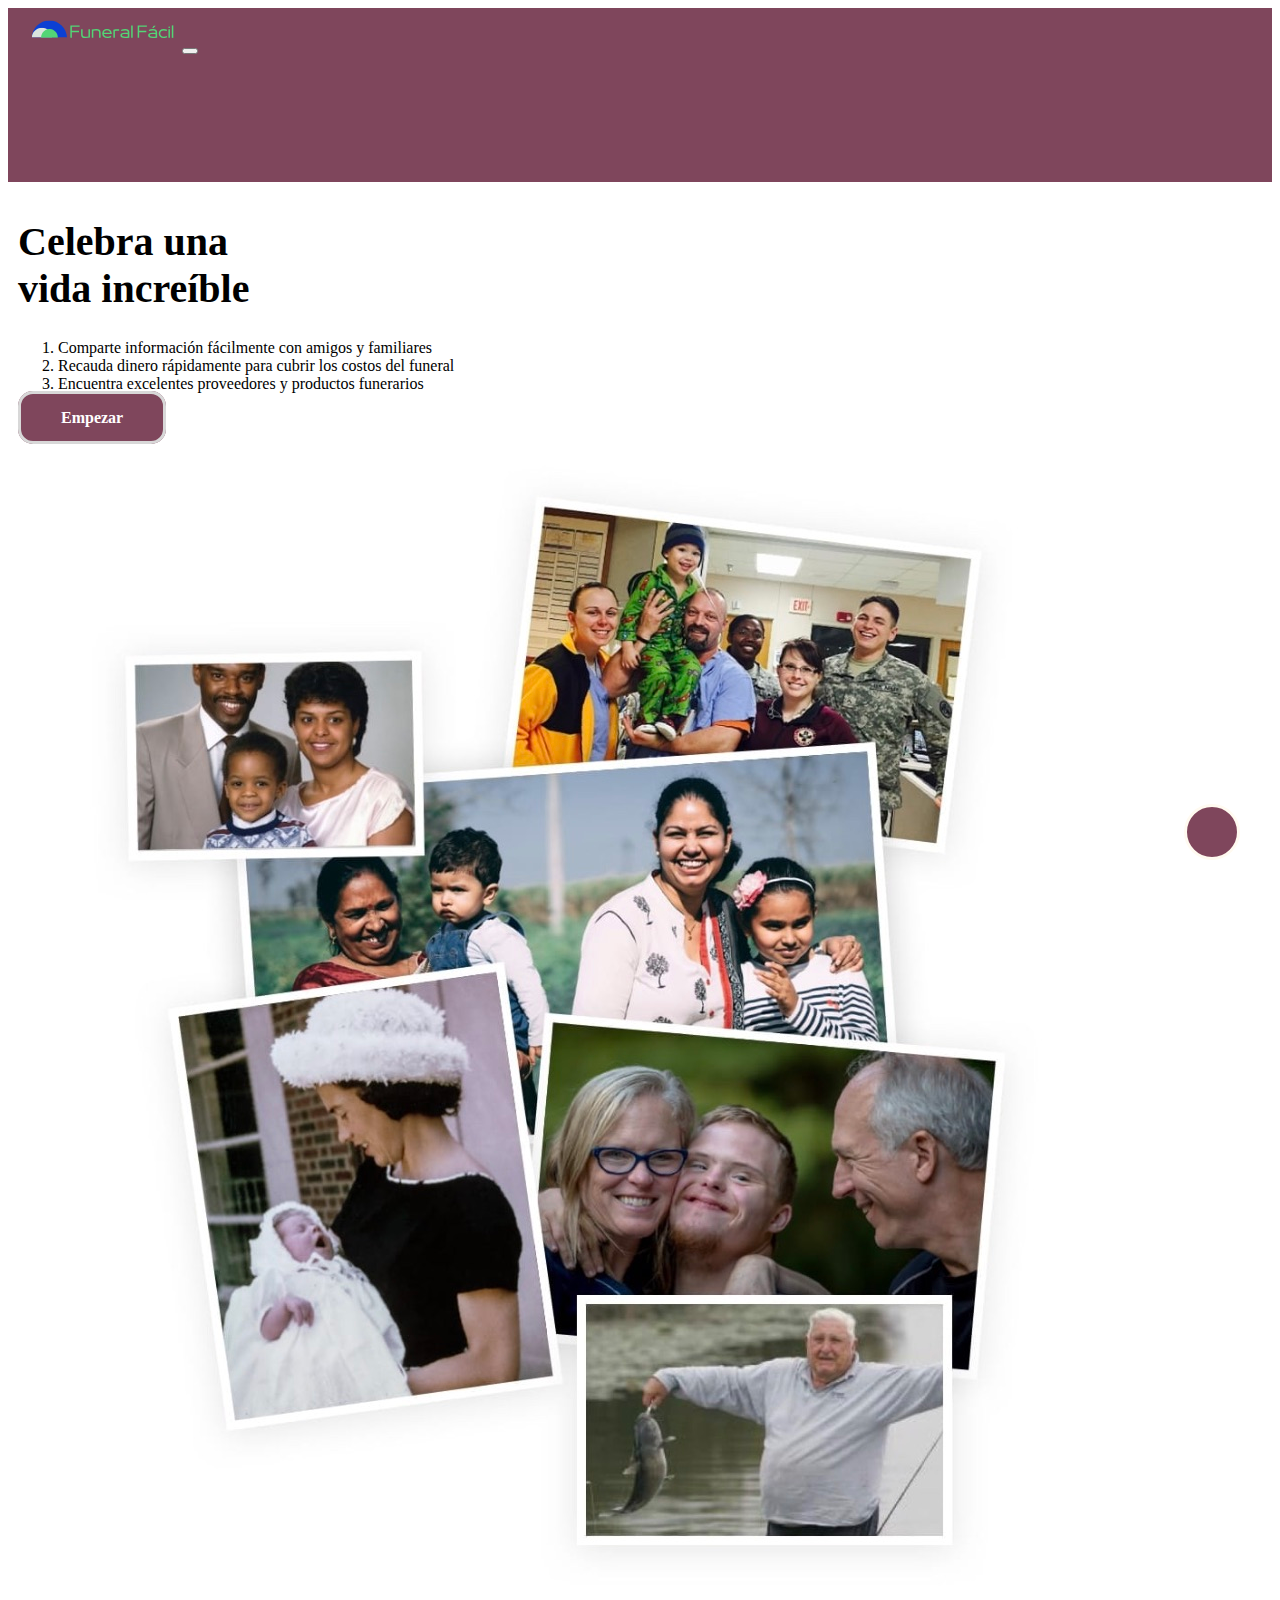
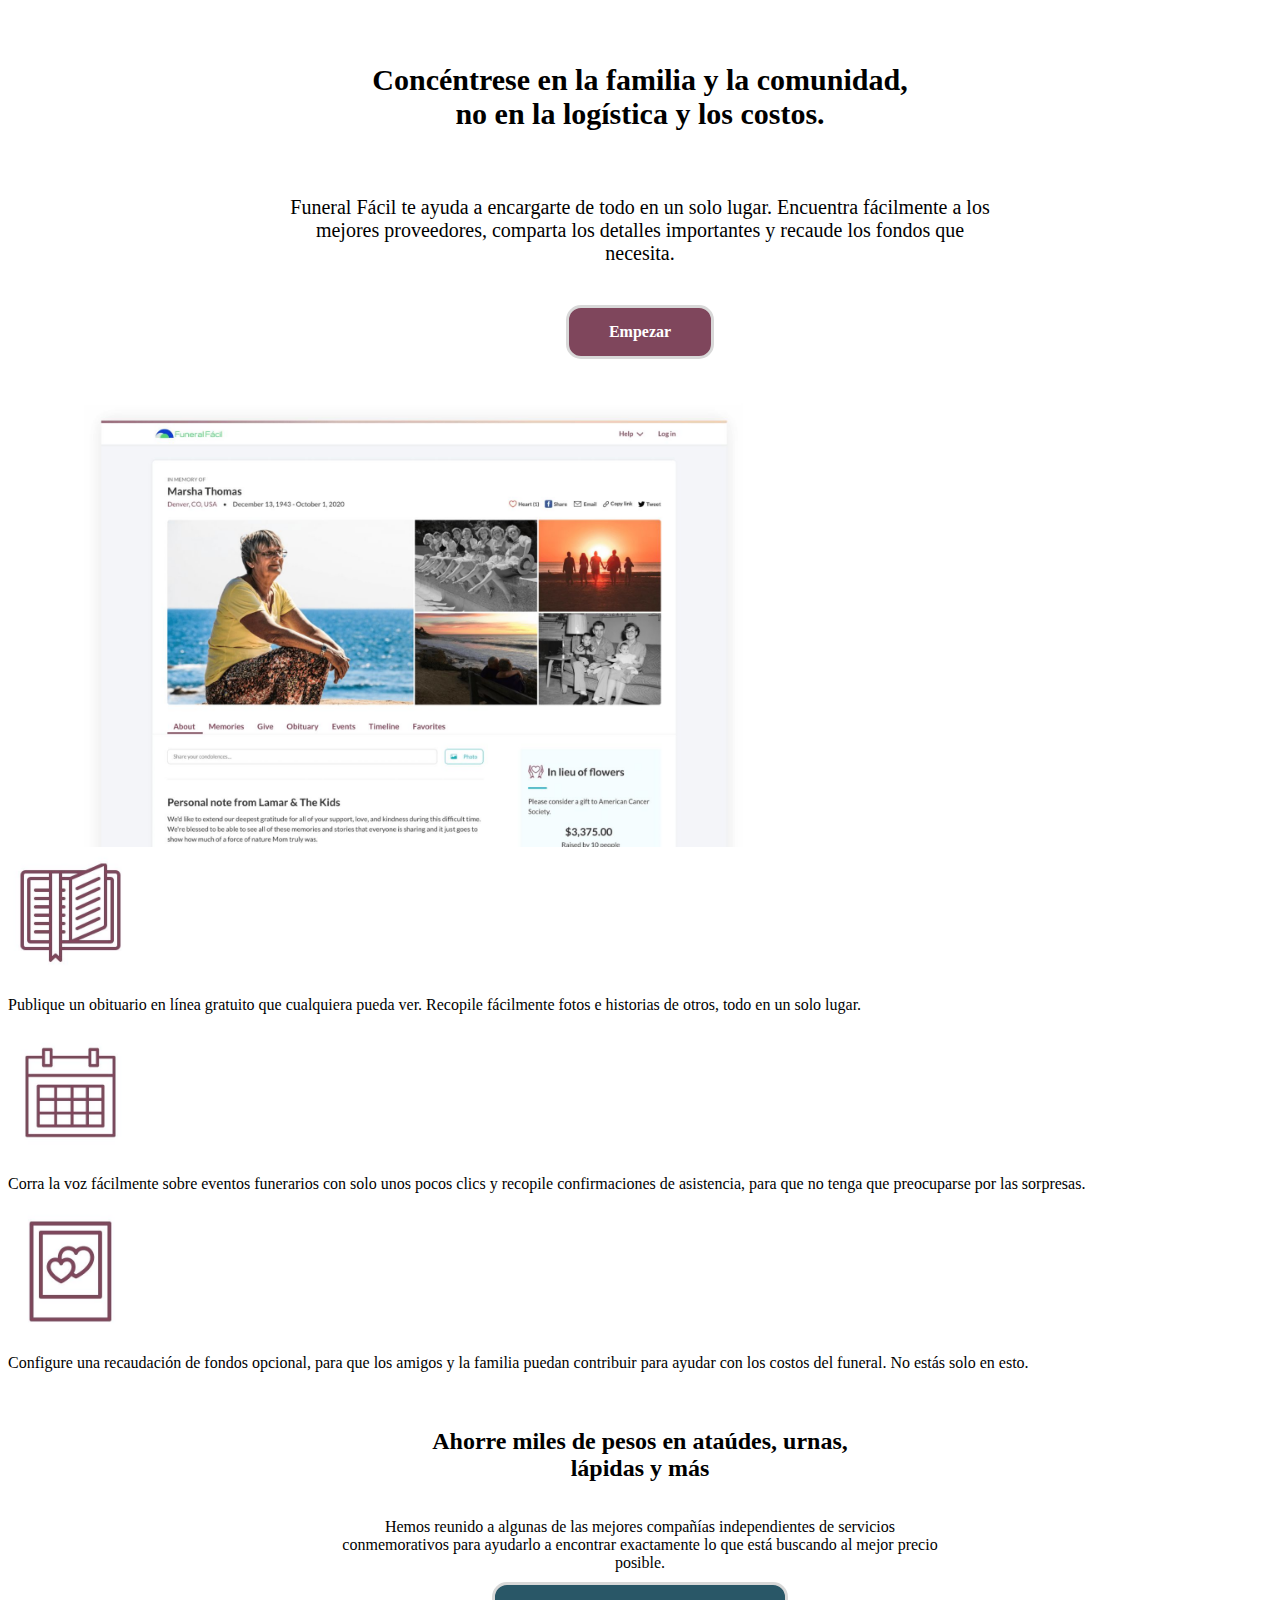
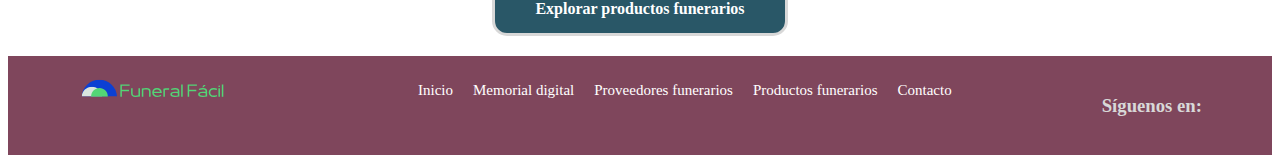
<file: index.html>
<!DOCTYPE html>
<html lang="es">
<head>
	<meta charset="UTF-8">
	<meta name="viewport" content="width=device-width, initial-scale=1.0">
	<title>Funeralfacil.com</title>
	<link rel="shortcut icon" href="./assets/img/faviconff.svg" type="image/x-icon">
	<link rel="stylesheet" href="https://cdnjs.cloudflare.com/ajax/libs/font-awesome/6.1.1/css/all.min.css" integrity="sha512-KfkfwYDsLkIlwQp6LFnl8zNdLGxu9YAA1QvwINks4PhcElQSvqcyVLLD9aMhXd13uQjoXtEKNosOWaZqXgel0g==" crossorigin="anonymous" referrerpolicy="no-referrer" />
	<!-- Linkeo de bootstrap -->
	<link rel="stylesheet" href="https://cdn.jsdelivr.net/npm/bootstrap@4.6.2/dist/css/bootstrap.min.css" integrity="sha384-xOolHFLEh07PJGoPkLv1IbcEPTNtaed2xpHsD9ESMhqIYd0nLMwNLD69Npy4HI+N" crossorigin="anonymous">
	<!-- linkear nuestro css -->
	<link rel="stylesheet" href="estilo.css">
	<meta name="description" content="Esta el sitio web de la startup Funeral Facil, donde podrás encontrar como crear tu propio memorial digital y todos los productos funerarios que necesites en un solo lugar">
	<meta name="keywords"  content="STARTUP, FUNERAL, SERVICIOS, FUNERARIOS, MEMORIAL">
</head>
<body>
	<title>Inicio</title>
	
		<div class="box-1">
			<header class="header">
				<!-- barra nav Inicio -->
				<nav class="navbar navbar-expand-lg navbar-dark">
					<!-- Brand -->
					<a class="navbar-brand" href="./index.html"><img src="./assets/img/logoff.svg" alt="Logo" style="width:150px;"></a>
					
					<!-- Toggler/collapsibe Button -->
					<button class="navbar-toggler" type="button" data-toggle="collapse" data-target="#collapsibleNavbar">
						<span class="navbar-toggler-icon"></span>
					</button>
					
					<!-- Navbar links -->
					<div class="collapse navbar-collapse" id="collapsibleNavbar">
						<ul class="navbar-nav">
						<li class="nav-item">
							<a class="nav-link" href="./index.html">Inicio</a>
						</li>
						<li class="nav-item">
							<a class="nav-link" href="./pages/memorialdigital.html">Memorial digital</a>
						</li>
						<li class="nav-item">
							<a class="nav-link" href="./pages/proveedores.html">Proveedores funerarios</a>
						</li>
						<li class="nav-item">
							<a class="nav-link" href="./pages/productos.html">Productos funerarios</a>
						</li>
						<li class="nav-item">
							<a class="nav-link" href="./pages/contacto.html">Contacto</a>
						</li>
						</ul>
					</div>
				</nav>
				<!-- barra nav FIN -->
			</header>			
		</div>
		<div class="box-2">
			<main>
				
				<div class="container">
					<div class="row align-items-center">
						<div class="col-sm-6">
						<h1>Celebra una<br>vida increíble</h1>
						<ol>
							<li>Comparte información fácilmente con amigos y familiares</li>
							<li>Recauda dinero rápidamente para cubrir los costos del funeral
							</li>
							<li>Encuentra excelentes proveedores y productos funerarios</li>
						</ol>

						<a class="boton--a" href="./pages/memorialdigital.html">Empezar</a>
						</div>
						<div class="col-sm-6">
						<img class="img-fluid" src="./assets/img/hpimg.jpg" alt="homepageimage">
						</div>
					</div>
				</div>

		
				<section class="sect2-container">
					<h2>Concéntrese en la familia y la comunidad,<br>no en la logística y los costos.</h2>
					<p>Funeral Fácil te ayuda a encargarte de todo en un solo lugar. Encuentra fácilmente a los mejores proveedores, comparta los detalles importantes y recaude los fondos que necesita.</p>
					<a class="boton--a" href="./pages/memorialdigital.html">Empezar</a>
					
				</section>
				<br>
				<section>
					<div class="d-flex justify-content-center">
						<img class="img-fluid pb-5" alt="demoimage" src="./assets/img/demo.jpg" width="800px"></a>
					</div>
					<div class="container">
						<div class="card-deck pb-5">
							<div class="card">
							<div class="card-body text-center">
								<img alt="icono de un obituario" src="./assets/img/obituario.jpg" height="125">
								<p class="card-text">Publique un obituario en línea gratuito que cualquiera pueda ver. Recopile fácilmente fotos e historias de otros, todo en un solo lugar.</p>
							</div>
							</div>
							<div class="card">
							<div class="card-body text-center">
								<img alt="icono de eventos" src="./assets/img/eventos.jpg" height="125">
								<p class="card-text">Corra la voz fácilmente sobre eventos funerarios con solo unos pocos clics y recopile confirmaciones de asistencia, para que no tenga que preocuparse por las sorpresas.</p>
							</div>
							</div>
							<div class="card">
							<div class="card-body text-center">
								<img alt="icono de apoyo para recaudar dinero" src="./assets/img/apoyo.jpg" height="125">
								<p class="card-text">Configure una recaudación de fondos opcional, para que los amigos y la familia puedan contribuir para ayudar con los costos del funeral. No estás solo en esto.</p>
							</div>
							</div>
						</div>
					</div>


				<section>
					<div class="sect4-container pb-5">
						<h2>Ahorre miles de pesos en ataúdes, urnas,<br>lápidas y más</h2>
						<p >Hemos reunido a algunas de las mejores compañías independientes de servicios conmemorativos para ayudarlo a encontrar exactamente lo que está buscando al mejor precio posible.</p>
						<a class="boton--b" href="./pages/productos.html">Explorar productos funerarios</a>
					</div>
				</section>

			</main>
		</div>
		<div class="box-3">
			<footer>
				<div class="footer-container">
					<div class="logo-footer">
					<a href="./index.html"><img alt="logo" src="./assets/img/logoff.svg" width="150" height="70"></a>
					</div>
					<div class="footer-nav">
						<nav>
							<ul>
								<li><a href="./index.html">Inicio</a></li>
								<li><a href="./pages/memorialdigital.html">Memorial digital</a></li>
								<li><a href="./pages/proveedores.html">Proveedores funerarios</a></li>
								<li><a href="./pages/productos.html">Productos funerarios</a></li>
								<li><a href="./pages/contacto.html">Contacto</a></li>
							</ul>
						</nav>
					</div>
					<div class="footer-redes">
						<h3>Síguenos en:</h3>
						<div class="redes">
							<a href="https://www.instagram.com/"><i class="fa-brands fa-instagram"></i></a>
							<a href="https://www.facebook.com/"><i class="fa-brands fa-facebook-square"></i></a>
							<a href="https://www.linkedin.com/"><i class="fa-brands fa-linkedin"></i></a>
						</div>
					</div>
				</div>
			</footer>
			<a href="#" class="subir">
				<i class="fa-solid fa-angle-up"></i>
			</a>
		</div>
	


<script src="https://cdn.jsdelivr.net/npm/jquery@3.5.1/dist/jquery.slim.min.js" integrity="sha384-DfXdz2htPH0lsSSs5nCTpuj/zy4C+OGpamoFVy38MVBnE+IbbVYUew+OrCXaRkfj" crossorigin="anonymous"></script>
	<script src="https://cdn.jsdelivr.net/npm/popper.js@1.16.1/dist/umd/popper.min.js" integrity="sha384-9/reFTGAW83EW2RDu2S0VKaIzap3H66lZH81PoYlFhbGU+6BZp6G7niu735Sk7lN" crossorigin="anonymous"></script>
	<script src="https://cdn.jsdelivr.net/npm/bootstrap@4.6.2/dist/js/bootstrap.min.js" integrity="sha384-+sLIOodYLS7CIrQpBjl+C7nPvqq+FbNUBDunl/OZv93DB7Ln/533i8e/mZXLi/P+" crossorigin="anonymous"></script>

</body>
</html>
</file>
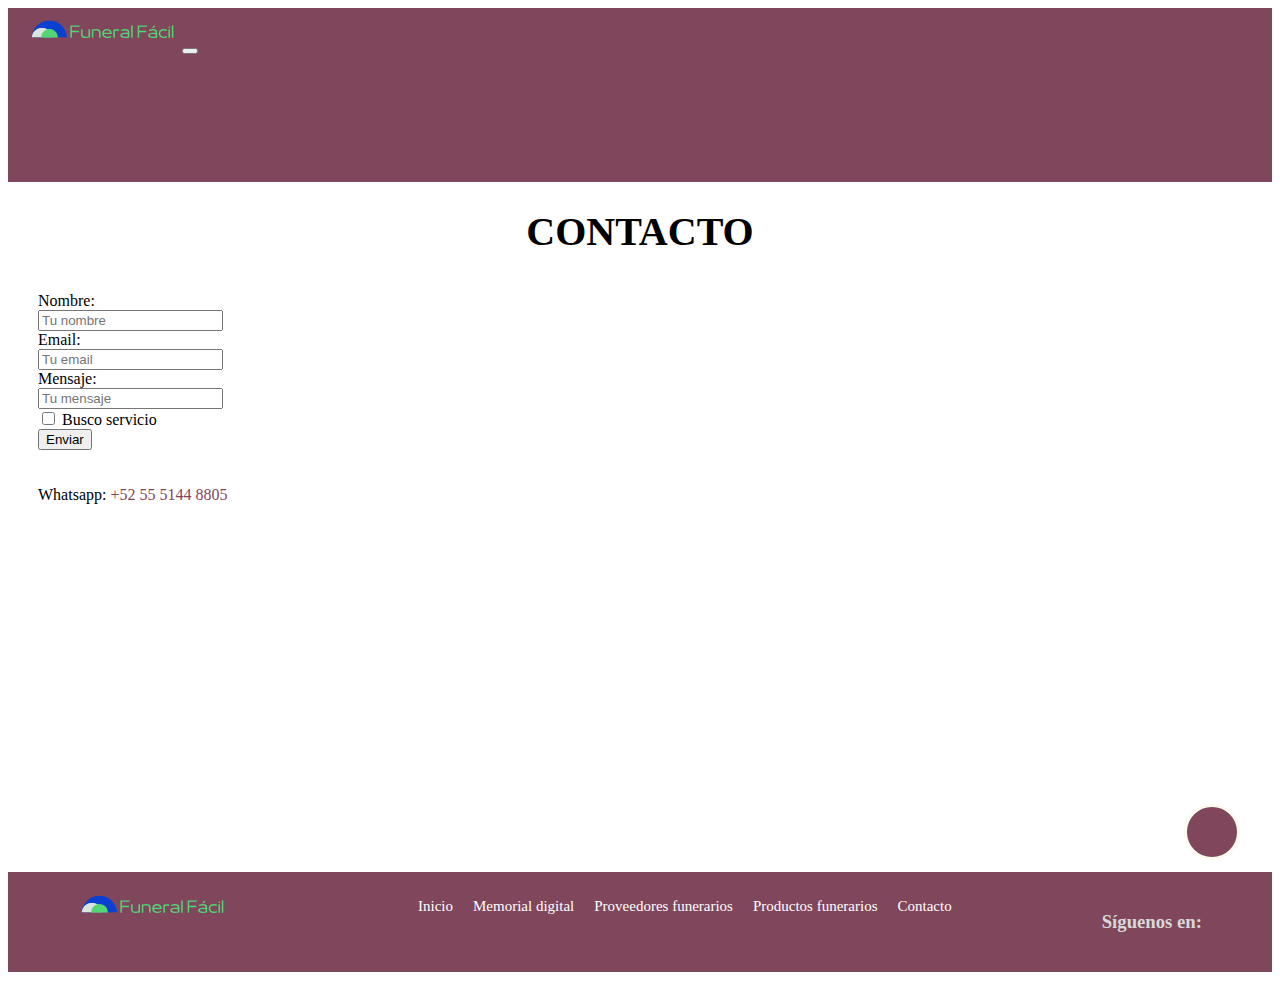
<file: pages/contacto.html>
<!DOCTYPE html>
<html lang="es">
<head>
	<meta charset="UTF-8">
	<meta name="viewport" content="width=device-width, initial-scale=1.0">
	<title>Contacto - Funeralfacil.com</title>
	<link rel="shortcut icon" href="../assets/img/faviconff.svg" type="image/x-icon">
	<link rel="stylesheet" href="https://cdnjs.cloudflare.com/ajax/libs/font-awesome/6.1.1/css/all.min.css" integrity="sha512-KfkfwYDsLkIlwQp6LFnl8zNdLGxu9YAA1QvwINks4PhcElQSvqcyVLLD9aMhXd13uQjoXtEKNosOWaZqXgel0g==" crossorigin="anonymous" referrerpolicy="no-referrer" />
	<!-- Linkeo de bootstrap -->
	<link rel="stylesheet" href="https://cdn.jsdelivr.net/npm/bootstrap@4.6.2/dist/css/bootstrap.min.css" integrity="sha384-xOolHFLEh07PJGoPkLv1IbcEPTNtaed2xpHsD9ESMhqIYd0nLMwNLD69Npy4HI+N" crossorigin="anonymous">
	<!-- linkear nuestro css -->
	<link rel="stylesheet" href="../estilo.css">
	
</head>
<body>
	<title>Contacto</title>
	<div class="box-1">
		<header class="header">
			<!-- barra nav Inicio -->
			<nav class="navbar navbar-expand-md navbar-dark">
				<!-- Brand -->
				<a class="navbar-brand" href="../index.html"><img src="../assets/img/logoff.svg" alt="Logo" style="width:150px;"></a>
				
				<!-- Toggler/collapsibe Button -->
				<button class="navbar-toggler" type="button" data-toggle="collapse" data-target="#collapsibleNavbar">
					<span class="navbar-toggler-icon"></span>
				</button>
				
				<!-- Navbar links -->
				<div class="collapse navbar-collapse" id="collapsibleNavbar">
					<ul class="navbar-nav">
					<li class="nav-item">
						<a class="nav-link" href="../index.html">Inicio</a>
					</li>
					<li class="nav-item">
						<a class="nav-link" href="../pages/memorialdigital.html">Memorial digital</a>
					</li>
					<li class="nav-item">
						<a class="nav-link" href="../pages/proveedores.html">Proveedores funerarios</a>
					</li>
					<li class="nav-item">
						<a class="nav-link" href="../pages/productos.html">Productos funerarios</a>
					</li>
					<li class="nav-item">
						<a class="nav-link" href="../pages/contacto.html">Contacto</a>
					</li>
					</ul>
				</div>
				</nav>
			<!-- barra nav FIN -->
		</header>			
	</div>
		
	<div class="contacto-box-2">
		<main>
			<div class="contacto-sect1">
				<h1>CONTACTO</h1>
			</div>
				
			
			<div class="container">
				<div class="row align-items-center">
					<div class="col-sm-6">
						<form class="form-horizontal" action="/action_page.php">
							<div class="form-group">
								<label class="control-label col-sm-2" for="nombre">Nombre:</label>
								<div class="col-sm-10">
									<input type="text" class="form-control" id="email" placeholder="Tu nombre" name="email">
								</div>
							</div>
							<div class="form-group">
								<label class="control-label col-sm-2" for="email">Email:</label>
								<div class="col-sm-10">
									<input type="text" class="form-control" id="email" placeholder="Tu email" name="email">
								</div>
							</div>
							<div class="form-group">
								<label class="control-label col-sm-2" for="pwd">Mensaje:</label>
								<div class="col-sm-10">          
									<input type="text" class="form-control" id="pwd" placeholder="Tu mensaje" name="pwd">
								</div>
							</div>
							<div class="form-group">        
								<div class="col-sm-offset-2 col-sm-10">
									<div class="checkbox">
									<label><input type="checkbox" name="remember"> Busco servicio</label>
									
								</div>
								</div>
							</div>
							<div class="form-group">        
								<div class="col-sm-offset-2 col-sm-10">
									<button type="submit" class="btn btn-primary">Enviar</button>
								</div>
							</div>
						</form>
					<!-- <form action="#">
						<label for="name">Escribe tu nombre completo:
							<input type="name" placeholder="Escribe tu nombre" name="name"><br>
						</label>
						<label for="email">Escribe tu email:
							<input type="email" placeholder="abcd@gmail.com" name="email"><br>
						</label>
						<label for="Mensaje"> Escribe tu Mensaje:<br>
							<textarea placeholder="Mensaje"></textarea>
						</label> <br>
						<div><p>Asunto:</p>
							<div>Proveedor de servicios funerarios
								<input type="radio" name="lado" value="Proveedor de servicios funerarios">
							</div>
							<div>Contraté un servicio funerario
								<input type="radio" name="lado" value="Contraté un servicio funerario">
							</div>
						</div>
						<div>¿Quieres recibir info sobre nosotros?
						<input type="checkbox" name="acepta" value="1"></div>
						<input type="submit" value="ENVIAR">
						<input type="reset" value="RESETEAR">
					</form> -->
					</div>
					<div class="col-sm-6">
					<div>
						<p>Whatsapp: <a href="https://api.whatsapp.com/send?text=Hola,%20me%20gustarian%20informes&phone=525551448805">+52 55 5144 8805</a></p>
					</div>
					<br>
					<div class="mapa">
						<iframe src="https://www.google.com/maps/embed?pb=!1m18!1m12!1m3!1d3765.6132828805644!2d-99.13878448553766!3d19.299176386960298!2m3!1f0!2f0!3f0!3m2!1i1024!2i768!4f13.1!3m3!1m2!1s0x85ce0175b8491539%3A0xbb24d4292cb75b69!2sPaseo%20Acoxpa!5e0!3m2!1ses-419!2smx!4v1655766988861!5m2!1ses-419!2smx" width="250" height="300" style="border:0;" allowfullscreen="" loading="lazy" referrerpolicy="no-referrer-when-downgrade"></iframe>
					</div>
					</div>
				</div>
			</div>
			
				
				
				
		</main>
	</div>

	<div class="contacto-box-3">
		<footer>
			<div class="footer-container">
				<div class="logo-footer">
				<a href="../index.html"><img alt="logo" src="../assets/img/logoff.svg" width="150" height="70"></a>
				</div>
				<div class="footer-nav">
					<nav>
						<ul>
							<li><a href="../index.html">Inicio</a></li>
							<li><a href="../pages/memorialdigital.html">Memorial digital</a></li>
							<li><a href="../pages/proveedores.html">Proveedores funerarios</a></li>
							<li><a href="../pages/productos.html">Productos funerarios</a></li>
							<li><a href="../pages/contacto.html">Contacto</a></li>
						</ul>
					</nav>
				</div>
				<div class="footer-redes">
					<h3>Síguenos en:</h3>
					<div class="redes">
						<a href="https://www.instagram.com/"><i class="fa-brands fa-instagram"></i></a>
						<a href="https://www.facebook.com/"><i class="fa-brands fa-facebook-square"></i></a>
						<a href="https://www.linkedin.com/"><i class="fa-brands fa-linkedin"></i></a>
					</div>
				</div>
			</div>
		</footer>
	</div>
	<a href="#" class="subir">
		<i class="fa-solid fa-angle-up"></i>
	</a>
	


	<script src="https://cdn.jsdelivr.net/npm/jquery@3.5.1/dist/jquery.slim.min.js" integrity="sha384-DfXdz2htPH0lsSSs5nCTpuj/zy4C+OGpamoFVy38MVBnE+IbbVYUew+OrCXaRkfj" crossorigin="anonymous"></script>
	<script src="https://cdn.jsdelivr.net/npm/popper.js@1.16.1/dist/umd/popper.min.js" integrity="sha384-9/reFTGAW83EW2RDu2S0VKaIzap3H66lZH81PoYlFhbGU+6BZp6G7niu735Sk7lN" crossorigin="anonymous"></script>
	<script src="https://cdn.jsdelivr.net/npm/bootstrap@4.6.2/dist/js/bootstrap.min.js" integrity="sha384-+sLIOodYLS7CIrQpBjl+C7nPvqq+FbNUBDunl/OZv93DB7Ln/533i8e/mZXLi/P+" crossorigin="anonymous"></script>

</body>
</html>
</file>
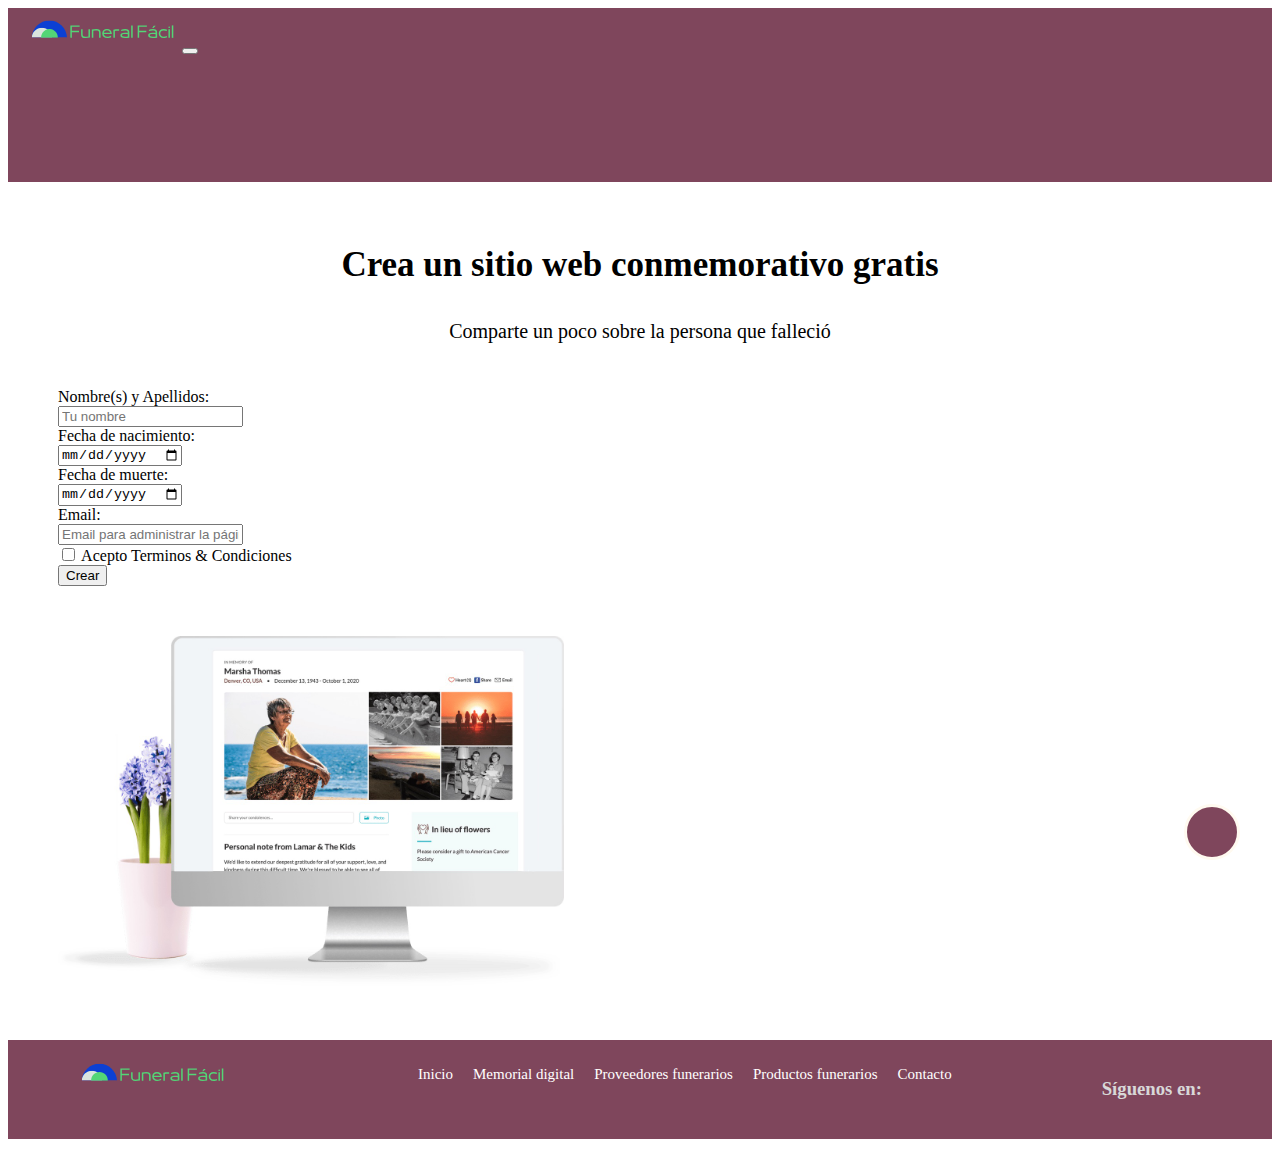
<file: pages/memorialdigital.html>
<!DOCTYPE html>
<html lang="es">
<head>
	<meta charset="UTF-8">
	<meta name="viewport" content="width=device-width, initial-scale=1.0">
	<title>Memorial Digital - Funeralfacil.com</title>
	<link rel="shortcut icon" href="../assets/img/faviconff.svg" type="image/x-icon">
	<link rel="stylesheet" href="https://cdnjs.cloudflare.com/ajax/libs/font-awesome/6.1.1/css/all.min.css" integrity="sha512-KfkfwYDsLkIlwQp6LFnl8zNdLGxu9YAA1QvwINks4PhcElQSvqcyVLLD9aMhXd13uQjoXtEKNosOWaZqXgel0g==" crossorigin="anonymous" referrerpolicy="no-referrer" />
	<!-- Linkeo de bootstrap -->
	<link rel="stylesheet" href="https://cdn.jsdelivr.net/npm/bootstrap@4.6.2/dist/css/bootstrap.min.css" integrity="sha384-xOolHFLEh07PJGoPkLv1IbcEPTNtaed2xpHsD9ESMhqIYd0nLMwNLD69Npy4HI+N" crossorigin="anonymous">
	<!-- linkear nuestro css -->
	<link rel="stylesheet" href="../estilo.css">
	
</head>
<body>
	<title>Memorial Digital</title>
	<div class="box-1">
		<header class="header">
			<!-- barra nav Inicio -->
			<nav class="navbar navbar-expand-md navbar-dark">
				<!-- Brand -->
				<a class="navbar-brand" href="../index.html"><img src="../assets/img/logoff.svg" alt="Logo" style="width:150px;"></a>
				
				<!-- Toggler/collapsibe Button -->
				<button class="navbar-toggler" type="button" data-toggle="collapse" data-target="#collapsibleNavbar">
					<span class="navbar-toggler-icon"></span>
				</button>
				
				<!-- Navbar links -->
				<div class="collapse navbar-collapse" id="collapsibleNavbar">
					<ul class="navbar-nav">
					<li class="nav-item">
						<a class="nav-link" href="../index.html">Inicio</a>
					</li>
					<li class="nav-item">
						<a class="nav-link" href="../pages/memorialdigital.html">Memorial digital</a>
					</li>
					<li class="nav-item">
						<a class="nav-link" href="../pages/proveedores.html">Proveedores funerarios</a>
					</li>
					<li class="nav-item">
						<a class="nav-link" href="../pages/productos.html">Productos funerarios</a>
					</li>
					<li class="nav-item">
						<a class="nav-link" href="../pages/contacto.html">Contacto</a>
					</li>
					</ul>
				</div>
				</nav>
			<!-- barra nav FIN -->
		</header>			
	</div>
		
	
		<div class="md-box-2">
			<main>
				<section class="md-titulo">
					<h1>Crea un sitio web conmemorativo gratis</h1>
					<p>Comparte un poco sobre la persona que falleció</p>
				</section>
				<!-- formulario de registro para crear sitio -->
				
				<div class="container">
					<div class="row align-items-center">
						<div class="col-sm-6">
							<form class="form-horizontal" action="/action_page.php">
								<div class="form-group">
									<label class="control-label col-sm-8" for="nombre">Nombre(s) y Apellidos:</label>
									<div class="col-sm-10">
										<input type="text" class="form-control" id="email" placeholder="Tu nombre" name="email">
									</div>
								</div>
								<div class="form-group">
									<label class="control-label col-sm-8" for="born">Fecha de nacimiento:</label>
									<div class="col-sm-10">
										<input type="date" class="form-control" " name="email">
									</div>
								</div>
								<div class="form-group">
									<label class="control-label col-sm-8" for="death">Fecha de muerte:</label>
									<div class="col-sm-10">
										<input type="date" class="form-control"  name="email">
									</div>
								</div>
								<div class="form-group">
									<label class="control-label col-sm-8" for="email">Email:</label>
									<div class="col-sm-10">
										<input type="text" class="form-control" id="email" placeholder="Email para administrar la página" name="email">
									</div>
								</div>
								<div class="form-group">        
									<div class="col-sm-offset-2 col-sm-10">
										<div class="checkbox">
										<label><input type="checkbox" name="remember"> Acepto Terminos & Condiciones</label>
										
									</div>
									</div>
								</div>
								<div class="form-group">        
									<div class="col-sm-offset-2 col-sm-10">
										<button type="submit" class="btn btn-primary">Crear</button>
									</div>
								</div>
							</form>
							
						</div>
						<div class="col-sm-6">
						<img class="ejemplositio" src="../assets/img/ejemplositio.jpg" height="100px"></a>
						</div>
					</div>
				</div>

			</main>
		</div>
		

		<div class="md-box-3">
			<footer>
				<div class="footer-container">
					<div class="logo-footer">
					<a href="../index.html"><img alt="logo" src="../assets/img/logoff.svg" width="150" height="70"></a>
					</div>
					<div class="footer-nav">
						<nav>
							<ul>
								<li><a href="../index.html">Inicio</a></li>
								<li><a href="../pages/memorialdigital.html">Memorial digital</a></li>
								<li><a href="../pages/proveedores.html">Proveedores funerarios</a></li>
								<li><a href="../pages/productos.html">Productos funerarios</a></li>
								<li><a href="../pages/contacto.html">Contacto</a></li>
							</ul>
						</nav>
					</div>
					<div class="footer-redes">
						<h3>Síguenos en:</h3>
						<div class="redes">
							<a href="https://www.instagram.com/"><i class="fa-brands fa-instagram"></i></a>
							<a href="https://www.facebook.com/"><i class="fa-brands fa-facebook-square"></i></a>
							<a href="https://www.linkedin.com/"><i class="fa-brands fa-linkedin"></i></a>
						</div>
					</div>
				</div>
			</footer>
		</div>
		<a href="#" class="subir">
			<i class="fa-solid fa-angle-up"></i>
		</a>
	</div>


	<script src="https://cdn.jsdelivr.net/npm/jquery@3.5.1/dist/jquery.slim.min.js" integrity="sha384-DfXdz2htPH0lsSSs5nCTpuj/zy4C+OGpamoFVy38MVBnE+IbbVYUew+OrCXaRkfj" crossorigin="anonymous"></script>
	<script src="https://cdn.jsdelivr.net/npm/popper.js@1.16.1/dist/umd/popper.min.js" integrity="sha384-9/reFTGAW83EW2RDu2S0VKaIzap3H66lZH81PoYlFhbGU+6BZp6G7niu735Sk7lN" crossorigin="anonymous"></script>
	<script src="https://cdn.jsdelivr.net/npm/bootstrap@4.6.2/dist/js/bootstrap.min.js" integrity="sha384-+sLIOodYLS7CIrQpBjl+C7nPvqq+FbNUBDunl/OZv93DB7Ln/533i8e/mZXLi/P+" crossorigin="anonymous"></script>

</body>
</html>
</file>
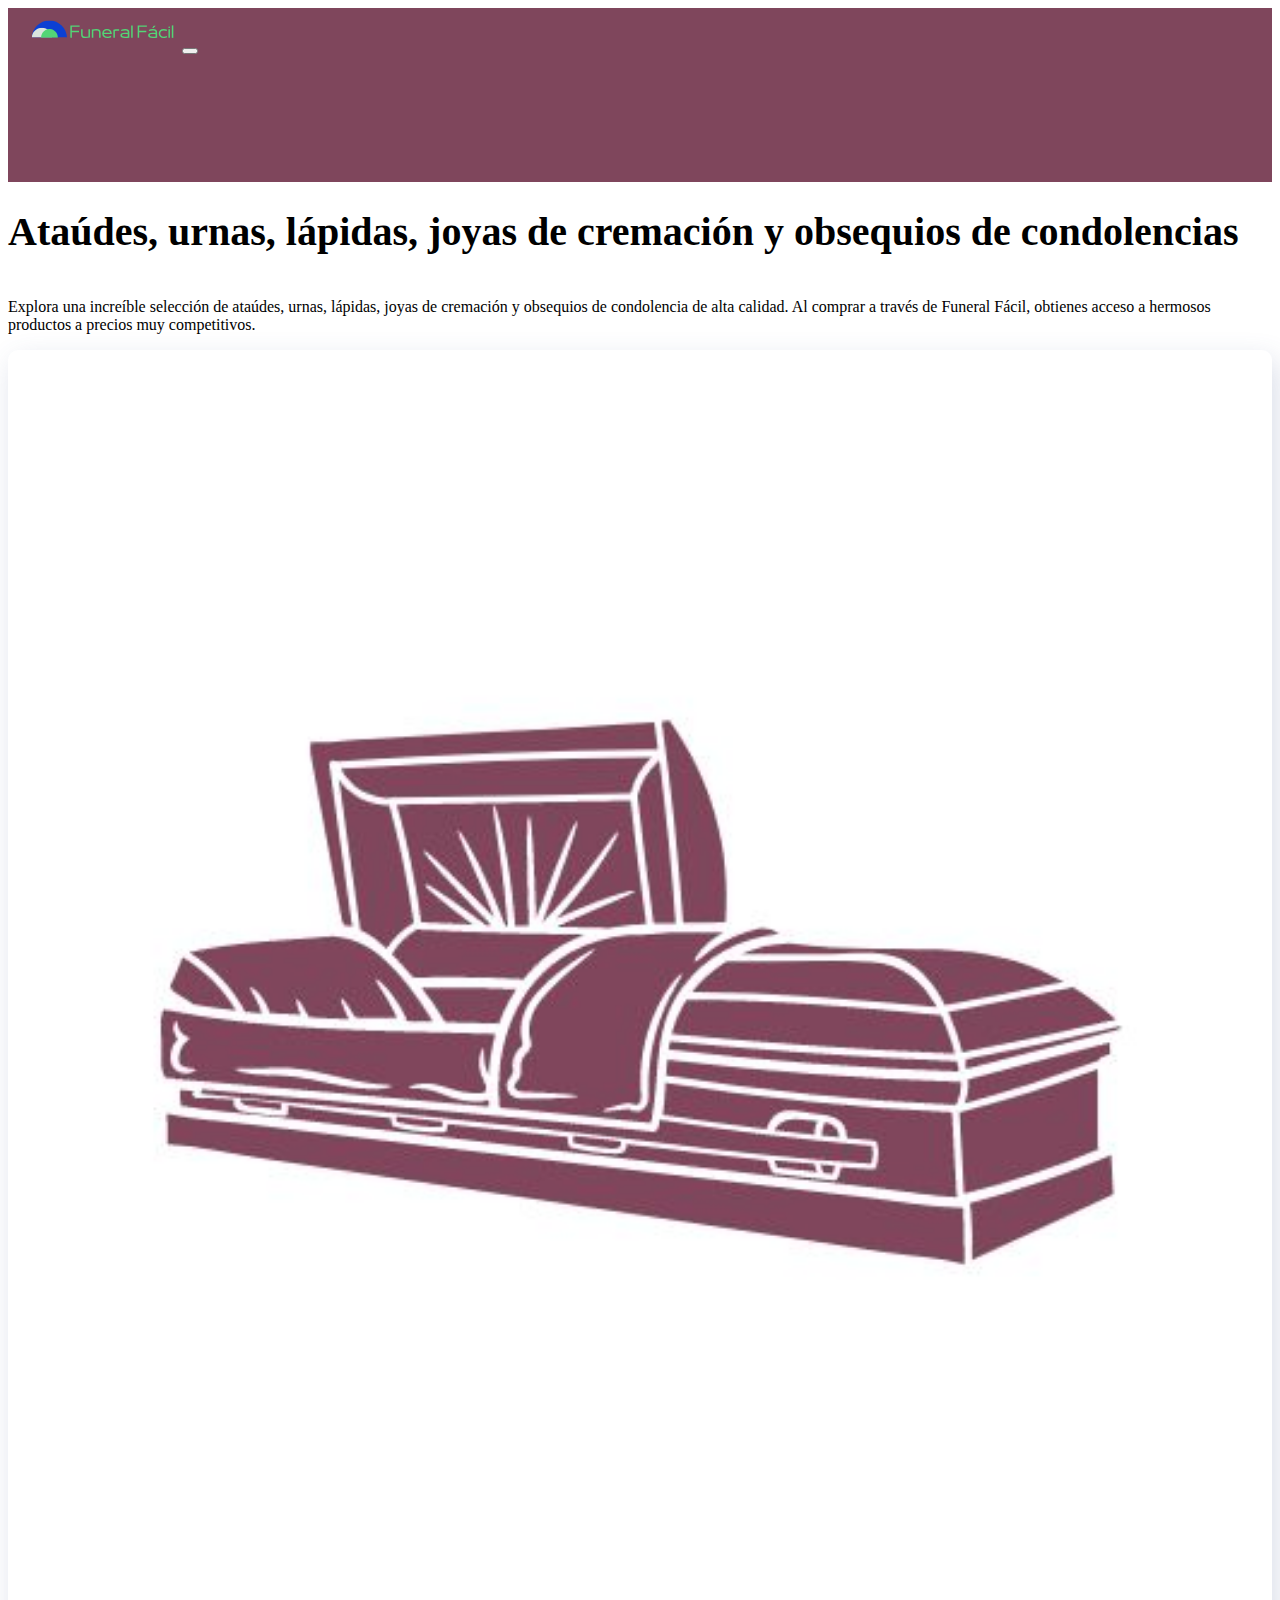
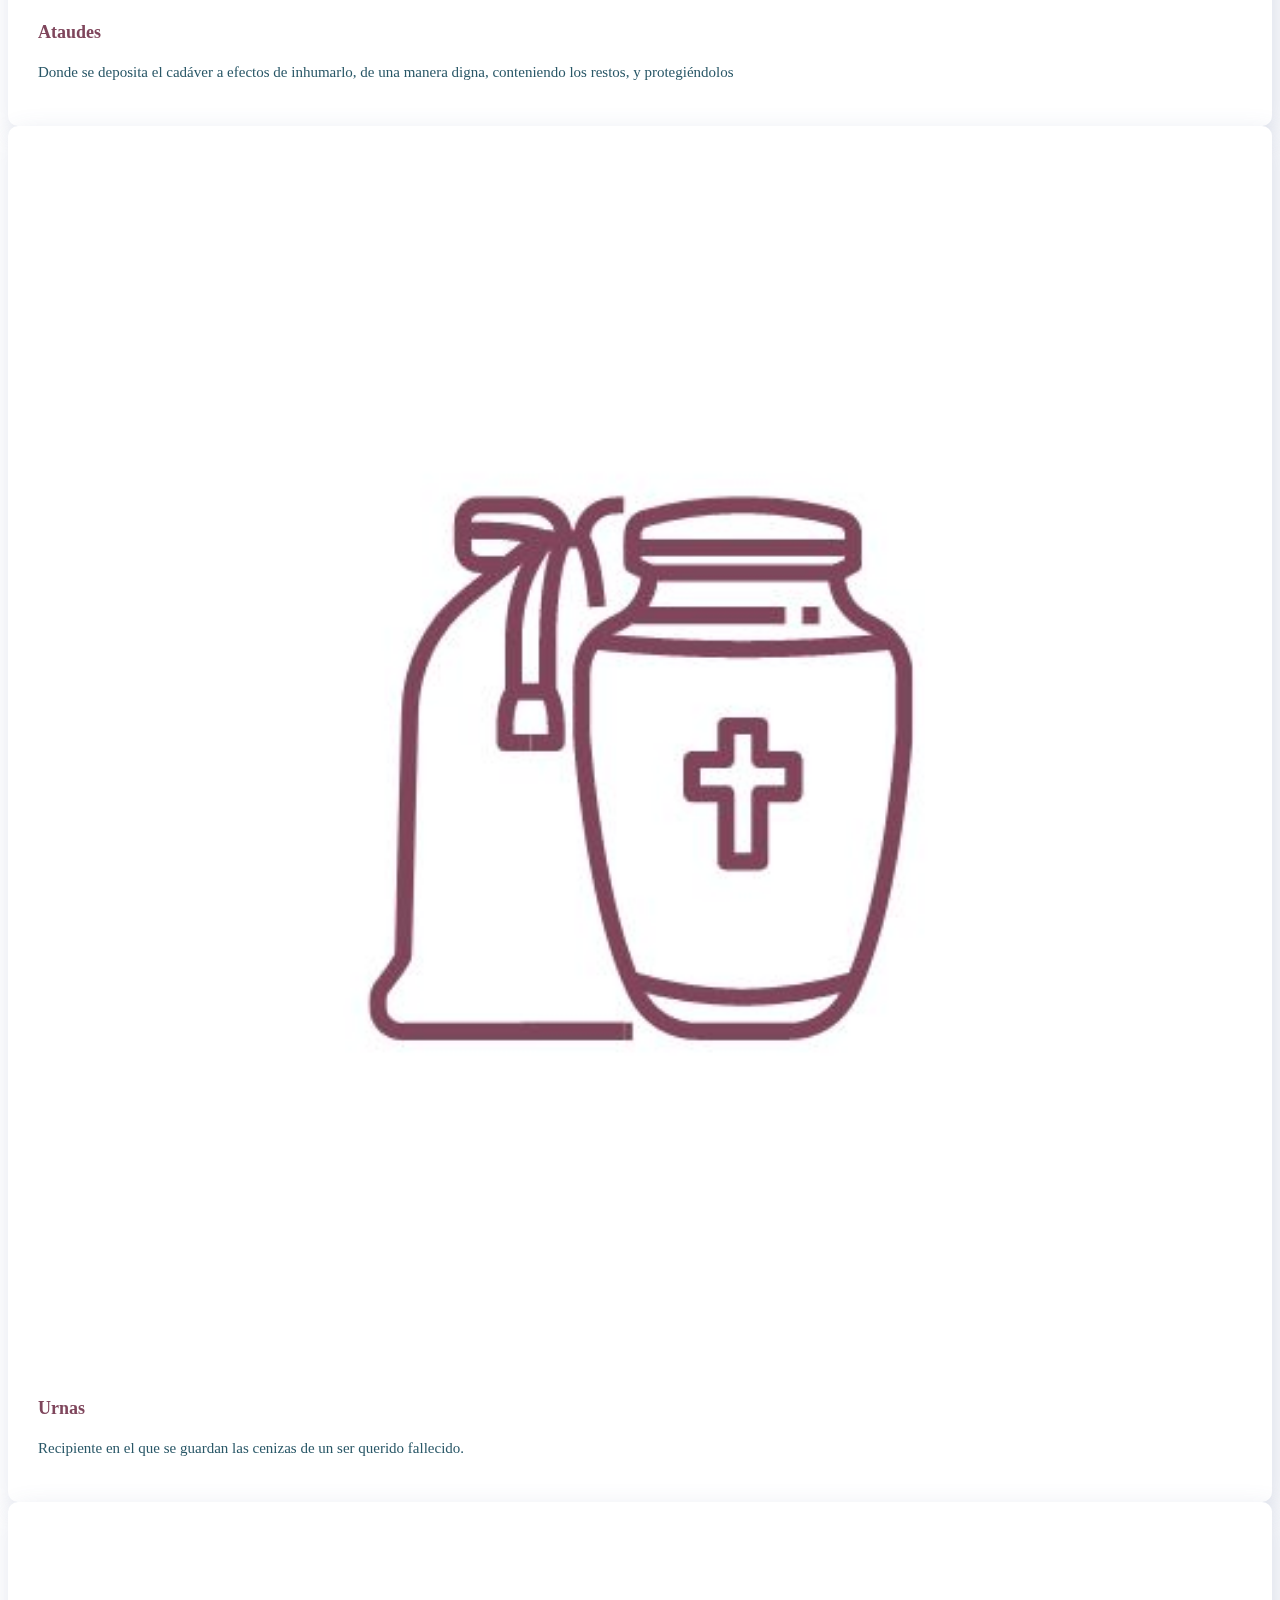
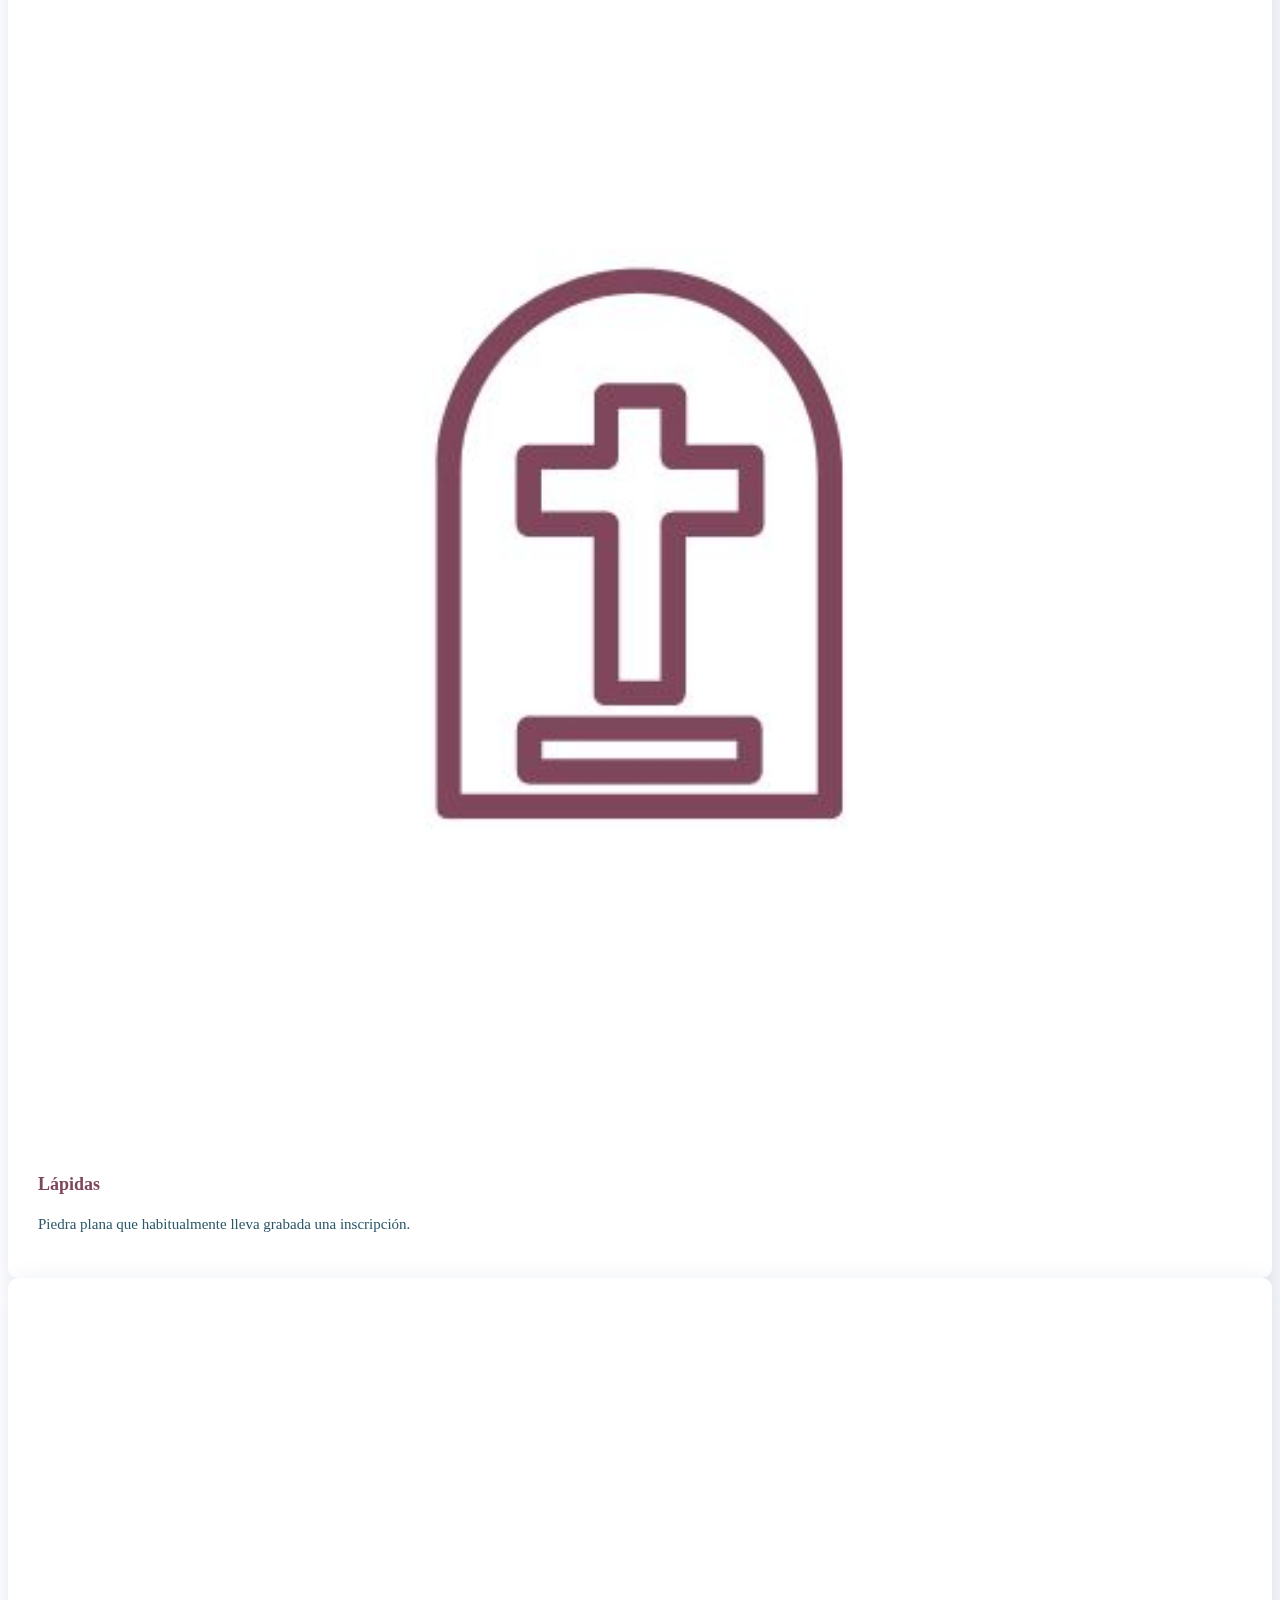
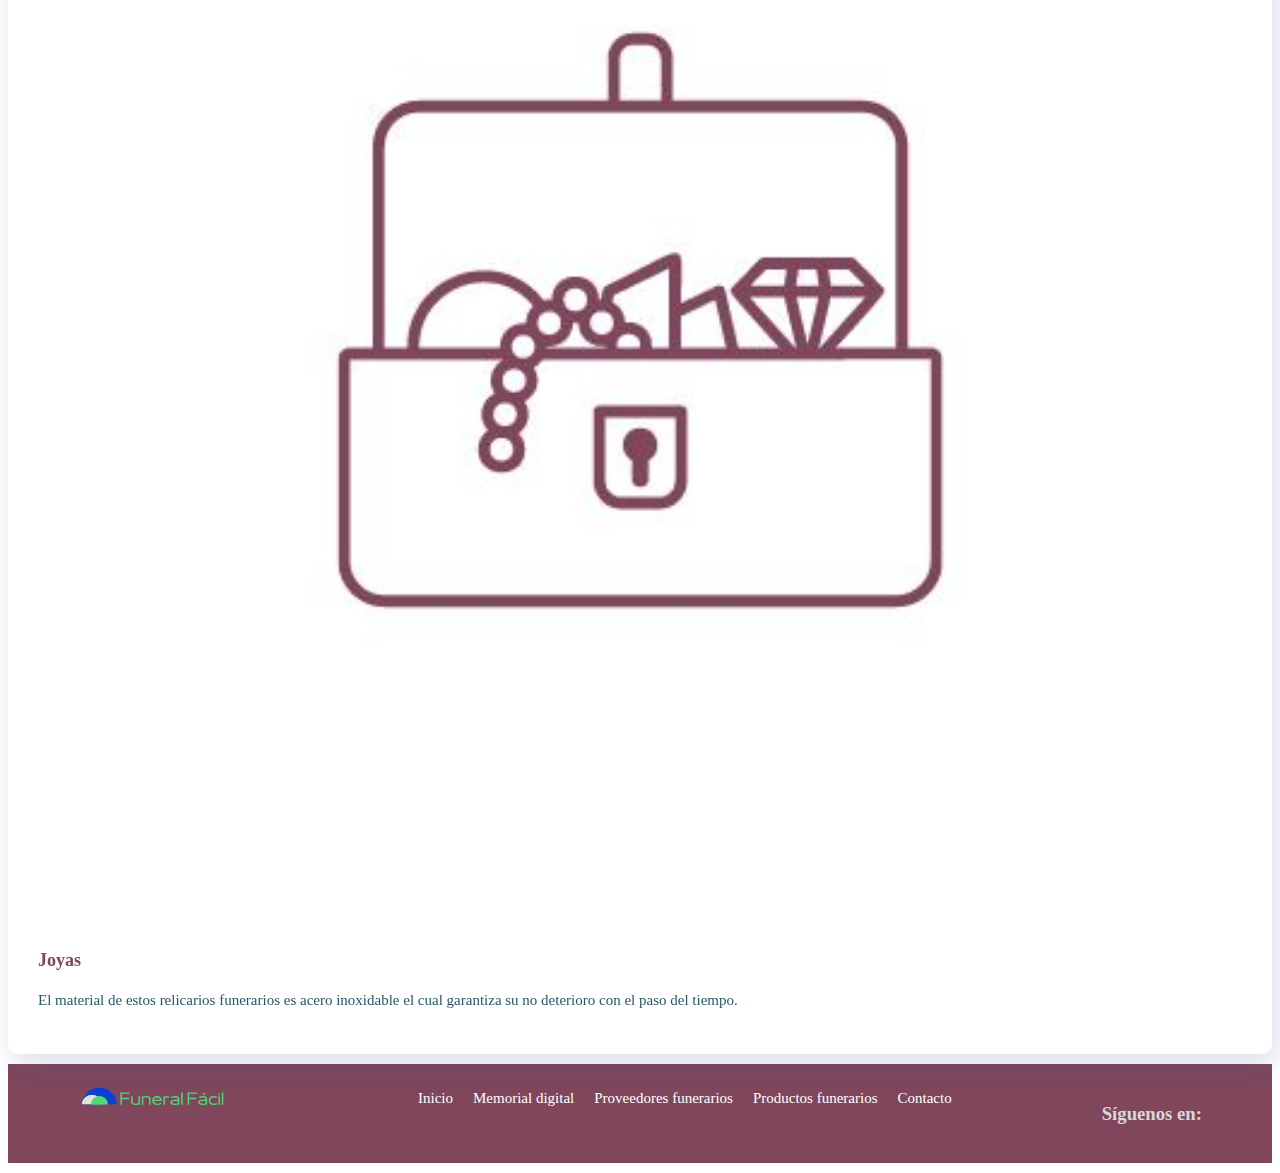
<file: pages/productos.html>
<!DOCTYPE html>
<html lang="es">
<head>
	<meta charset="UTF-8">
	<meta name="viewport" content="width=device-width, initial-scale=1.0">
	<title>Productos funerarios - Funeralfacil.com</title>
	<link rel="shortcut icon" href="../assets/img/faviconff.svg" type="image/x-icon">
	<link rel="stylesheet" href="https://cdnjs.cloudflare.com/ajax/libs/font-awesome/6.1.1/css/all.min.css" integrity="sha512-KfkfwYDsLkIlwQp6LFnl8zNdLGxu9YAA1QvwINks4PhcElQSvqcyVLLD9aMhXd13uQjoXtEKNosOWaZqXgel0g==" crossorigin="anonymous" referrerpolicy="no-referrer" />
	<!-- Linkeo de bootstrap -->
	<link rel="stylesheet" href="https://cdn.jsdelivr.net/npm/bootstrap@4.6.2/dist/css/bootstrap.min.css" integrity="sha384-xOolHFLEh07PJGoPkLv1IbcEPTNtaed2xpHsD9ESMhqIYd0nLMwNLD69Npy4HI+N" crossorigin="anonymous">
	<!-- linkear nuestro css -->
	<link rel="stylesheet" href="../estilo.css">
</head>
<body>
	<title>Productos</title>
	<div class="box-1">
		<header class="header">
			<!-- barra nav Inicio -->
			<nav class="navbar navbar-expand-md navbar-dark">
				<!-- Brand -->
				<a class="navbar-brand" href="../index.html"><img src="../assets/img/logoff.svg" alt="Logo" style="width:150px;"></a>
				
				<!-- Toggler/collapsibe Button -->
				<button class="navbar-toggler" type="button" data-toggle="collapse" data-target="#collapsibleNavbar">
					<span class="navbar-toggler-icon"></span>
				</button>
				
				<!-- Navbar links -->
				<div class="collapse navbar-collapse" id="collapsibleNavbar">
					<ul class="navbar-nav">
					<li class="nav-item">
						<a class="nav-link" href="../index.html">Inicio</a>
					</li>
					<li class="nav-item">
						<a class="nav-link" href="../pages/memorialdigital.html">Memorial digital</a>
					</li>
					<li class="nav-item">
						<a class="nav-link" href="../pages/proveedores.html">Proveedores funerarios</a>
					</li>
					<li class="nav-item">
						<a class="nav-link" href="../pages/productos.html">Productos funerarios</a>
					</li>
					<li class="nav-item">
						<a class="nav-link" href="../pages/contacto.html">Contacto</a>
					</li>
					</ul>
				</div>
				</nav>
			<!-- barra nav FIN -->
		</header>			
	</div>
	<!-- fila de información de mi sitio -->

	<main>
		<div class="contenido-productos">
		<section class="jumbotron text-center">
			<div class="container">
			<h1 class="jumbotron-heading">Ataúdes, urnas, lápidas, joyas de cremación y obsequios de condolencias</h1>
			<p class="lead text-muted">Explora una increíble selección de ataúdes, urnas, lápidas, joyas de cremación y obsequios de condolencia de alta calidad. Al comprar a través de Funeral Fácil, obtienes acceso a hermosos productos a precios muy competitivos.</p>
			
			</div>
		</section>
		<section id="icon-boxes" class="icon-boxes">
			<div class="container">

			<div class="row">
				<div class="col-md-6 col-lg-3 d-flex align-items-stretch mb-5 mb-lg-0" >
					<div class="icon-box">
						<a href="https://jgarcialopez.com.mx/servicios-y-productos/ataudes"><img alt="Icono morado de ataud" src="../assets/img/1producto.jpg" width="100%" ></a>
						<h4 class="title"><a href="https://jgarcialopez.com.mx/servicios-y-productos/ataudes">Ataudes</a></h4>
						<p class="description">Donde se deposita el cadáver a efectos de inhumarlo, de una manera digna, conteniendo los restos, y protegiéndolos</p>
					</div>
				</div>

				<div class="col-md-6 col-lg-3 d-flex align-items-stretch mb-5 mb-lg-0" >
					<div class="icon-box">
						<a href="https://funeza.com/servicios/urnas-funerarias/?gclid=CjwKCAjw6raYBhB7EiwABge5KslqS7ko7zYLsQubwheQs9_DZmQ-fq0ujr011iWrFb53zw8o9-sDGxoC6LUQAvD_BwE"><img alt="Icono morado de urna funeraria" src="../assets/img/2producto.jpg" width="100%" ></a>
						<h4 class="title"><a href="https://funeza.com/servicios/urnas-funerarias/?gclid=CjwKCAjw6raYBhB7EiwABge5KslqS7ko7zYLsQubwheQs9_DZmQ-fq0ujr011iWrFb53zw8o9-sDGxoC6LUQAvD_BwE">Urnas</a></h4>
						<p class="description">Recipiente en el que se guardan las cenizas de un ser querido fallecido.</p>
					</div>
				</div>

				<div class="col-md-6 col-lg-3 d-flex align-items-stretch mb-5 mb-lg-0" >
					<div class="icon-box">
						<a href="https://listado.mercadolibre.com.mx/lapidas-de-marmol"><img alt="Icono morado de lapida" src="../assets/img/3producto.jpg" width="100%" ></a>
						<h4 class="title"><a href="https://listado.mercadolibre.com.mx/lapidas-de-marmol">Lápidas</a></h4>
						<p class="description">Piedra plana que habitualmente lleva grabada una inscripción.</p>
					</div>
				</div>

				<div class="col-md-6 col-lg-3 d-flex align-items-stretch mb-5 mb-lg-0" >
					<div class="icon-box">
						<a href="https://www.amazon.com.mx/s?k=joyeria+funeraria&adgrpid=77788567855&gclid=CjwKCAjw6raYBhB7EiwABge5KnOSag34oSXPpqvv74vNTkVPI-GhGPciHc8nJOyGR6fUDmm0_Oln5RoCXSkQAvD_BwE&hvadid=596213048332&hvdev=c&hvlocphy=1010043&hvnetw=g&hvqmt=b&hvrand=13641976347647944075&hvtargid=kwd-421414978557&hydadcr=446_1015013989&tag=googhydr0mx-20&ref=pd_sl_3d18flbfwc_b"><img alt="Icono morado de joyas" src="../assets/img/4producto.jpg" width="100%" ></a>
						<h4 class="title"><a href="https://www.amazon.com.mx/s?k=joyeria+funeraria&adgrpid=77788567855&gclid=CjwKCAjw6raYBhB7EiwABge5KnOSag34oSXPpqvv74vNTkVPI-GhGPciHc8nJOyGR6fUDmm0_Oln5RoCXSkQAvD_BwE&hvadid=596213048332&hvdev=c&hvlocphy=1010043&hvnetw=g&hvqmt=b&hvrand=13641976347647944075&hvtargid=kwd-421414978557&hydadcr=446_1015013989&tag=googhydr0mx-20&ref=pd_sl_3d18flbfwc_b">Joyas</a></h4>
						<p class="description">El material de estos relicarios funerarios es acero inoxidable el cual garantiza su no deterioro con el paso del tiempo.</p>
					</div>
				</div>
	
			</div>
	
			</div>
		</section>

		
		</div>
	</main>
	<!-- cierre de fila de informacion de mi sitio -->
	<!-- inicio de footer --> 
	<footer>
		<div class="footer-container">
			<div class="logo-footer">
			<a href="../index.html"><img alt="logo" src="../assets/img/logoff.svg" width="150" height="70"></a>
			</div>
			<div class="footer-nav">
				<nav>
					<ul>
						<li><a href="../index.html">Inicio</a></li>
						<li><a href="../pages/memorialdigital.html">Memorial digital</a></li>
						<li><a href="../pages/proveedores.html">Proveedores funerarios</a></li>
						<li><a href="../pages/productos.html">Productos funerarios</a></li>
						<li><a href="../pages/contacto.html">Contacto</a></li>
					</ul>
				</nav>
			</div>
			<div class="footer-redes">
				<h3>Síguenos en:</h3>
				<div class="redes">
					<a href="https://www.instagram.com/"><i class="fa-brands fa-instagram"></i></a>
					<a href="https://www.facebook.com/"><i class="fa-brands fa-facebook-square"></i></a>
					<a href="https://www.linkedin.com/"><i class="fa-brands fa-linkedin"></i></a>
				</div>
			</div>
		</div>
	</footer>
	<a href="#" class="subir">
		<i class="fa-solid fa-angle-up"></i>
	</a>

	<script src="https://cdn.jsdelivr.net/npm/jquery@3.5.1/dist/jquery.slim.min.js" integrity="sha384-DfXdz2htPH0lsSSs5nCTpuj/zy4C+OGpamoFVy38MVBnE+IbbVYUew+OrCXaRkfj" crossorigin="anonymous"></script>
	<script src="https://cdn.jsdelivr.net/npm/popper.js@1.16.1/dist/umd/popper.min.js" integrity="sha384-9/reFTGAW83EW2RDu2S0VKaIzap3H66lZH81PoYlFhbGU+6BZp6G7niu735Sk7lN" crossorigin="anonymous"></script>
	<script src="https://cdn.jsdelivr.net/npm/bootstrap@4.6.2/dist/js/bootstrap.min.js" integrity="sha384-+sLIOodYLS7CIrQpBjl+C7nPvqq+FbNUBDunl/OZv93DB7Ln/533i8e/mZXLi/P+" crossorigin="anonymous"></script>

</body>
</html>
</file>
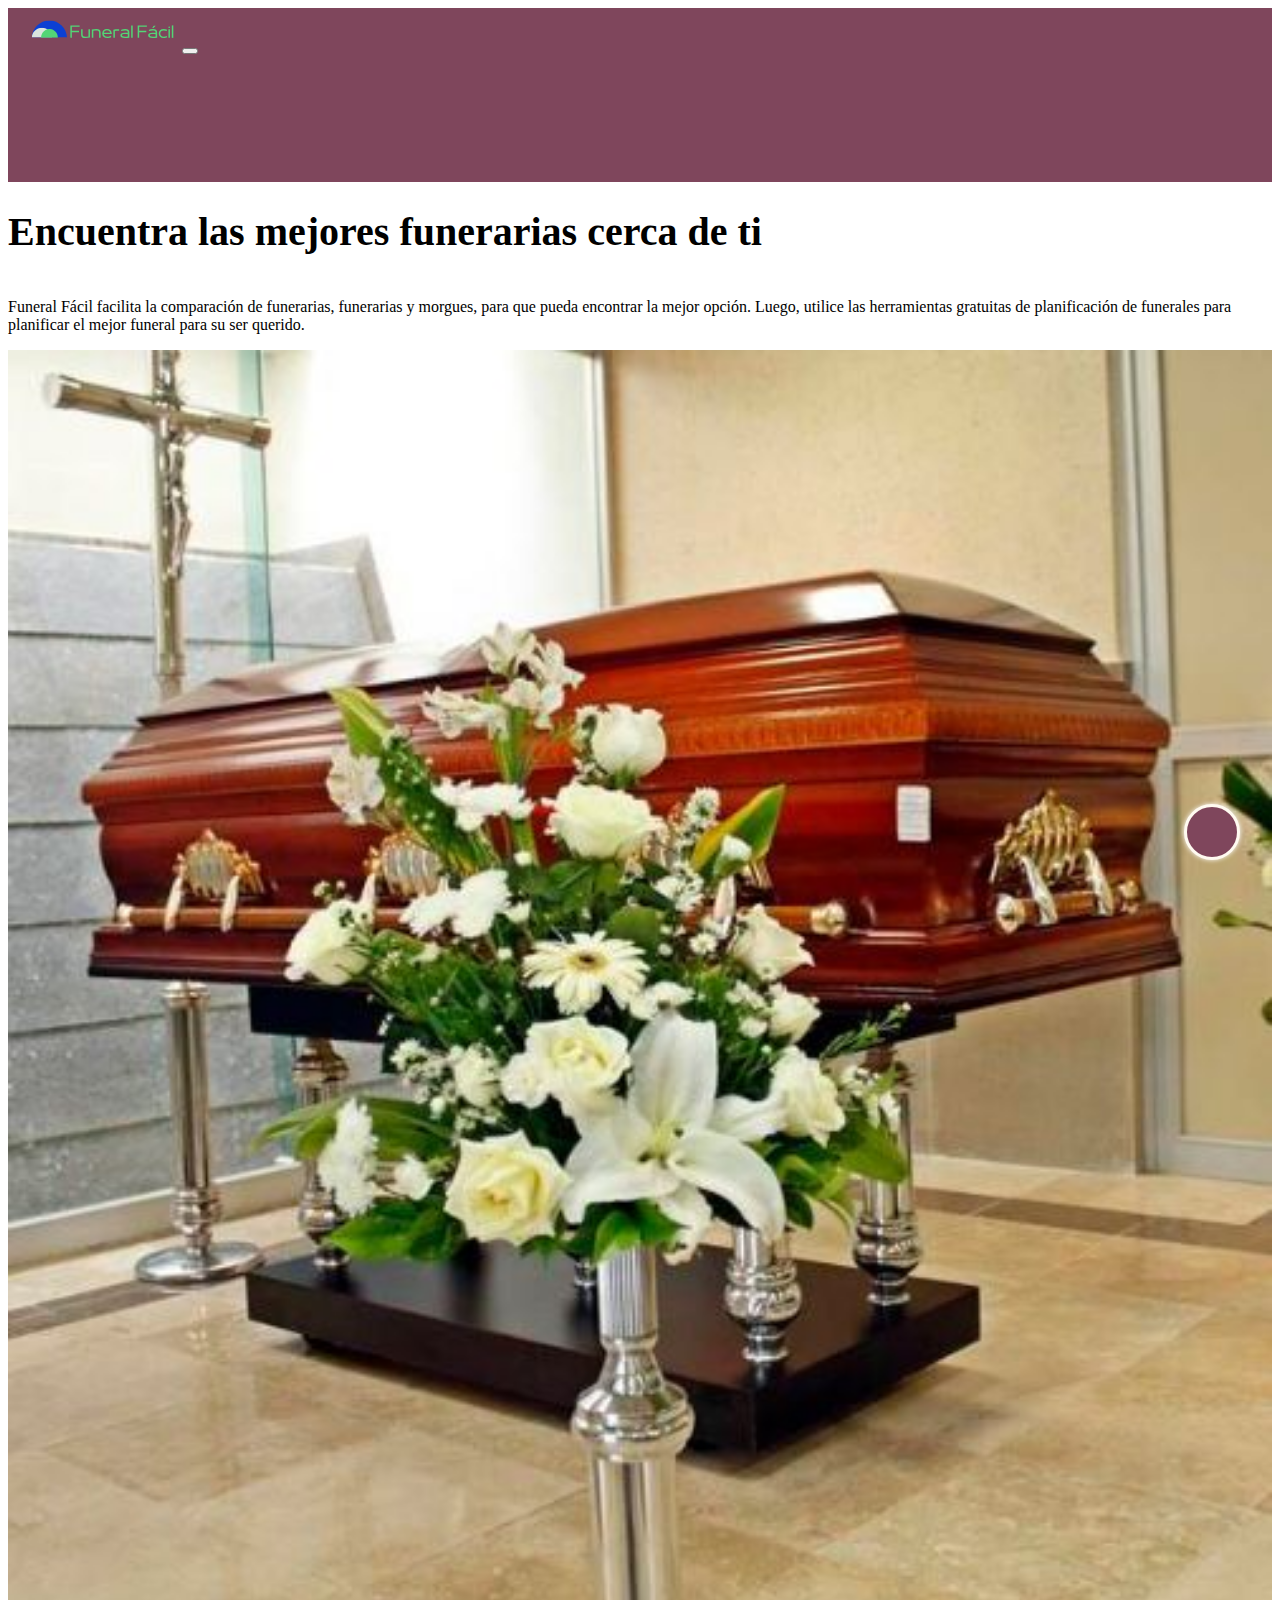
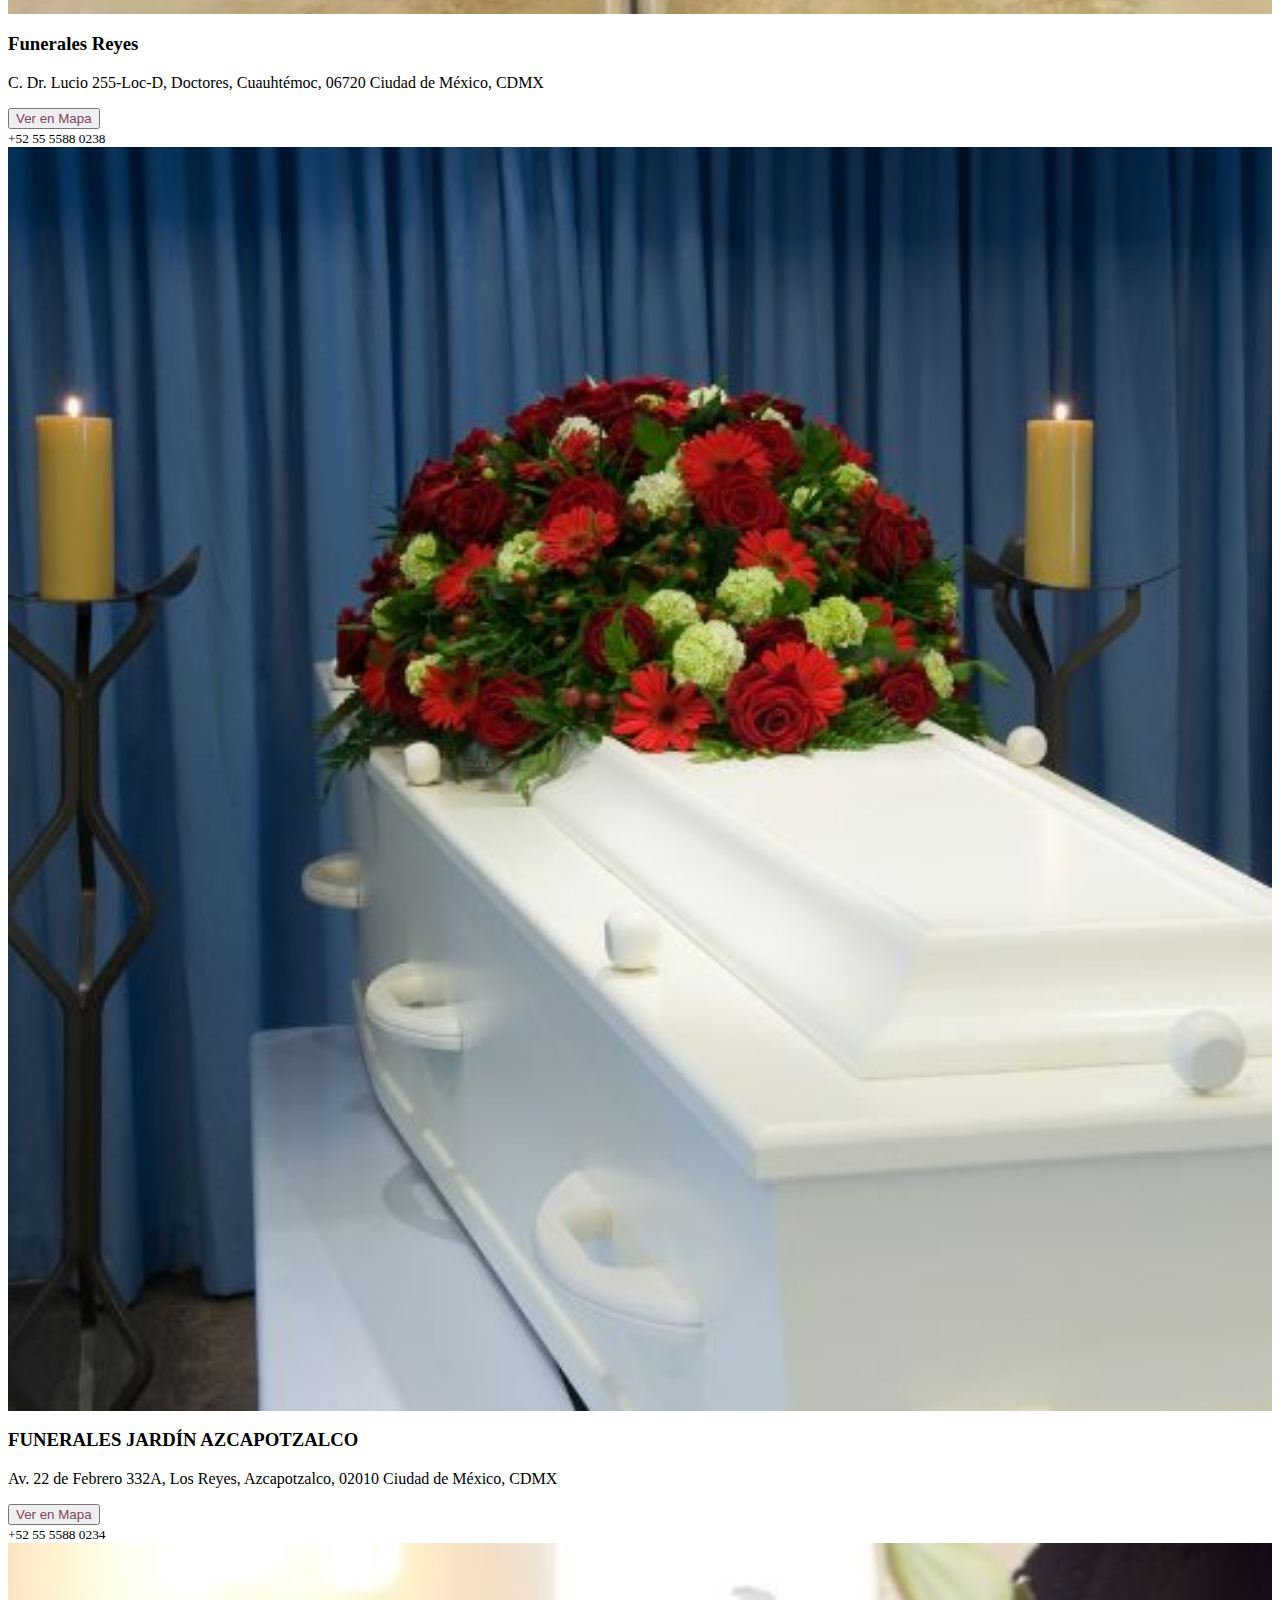
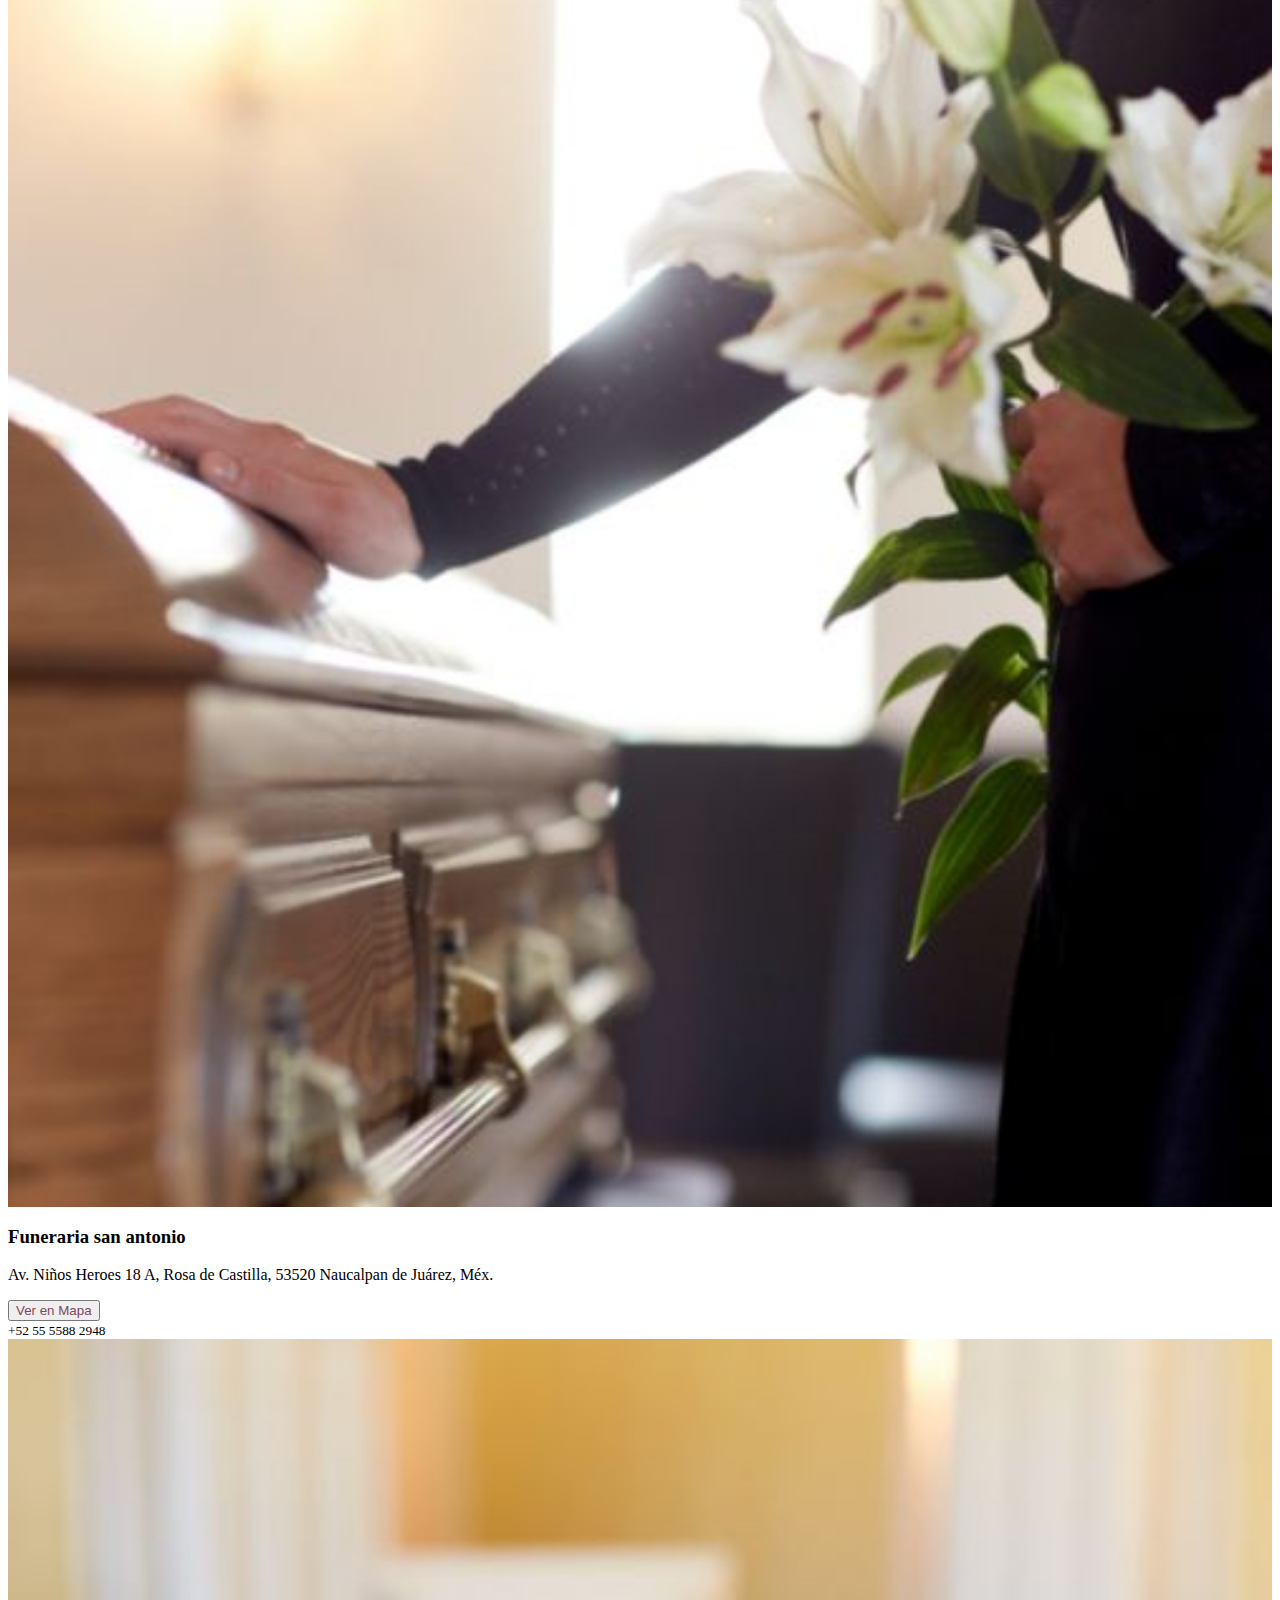
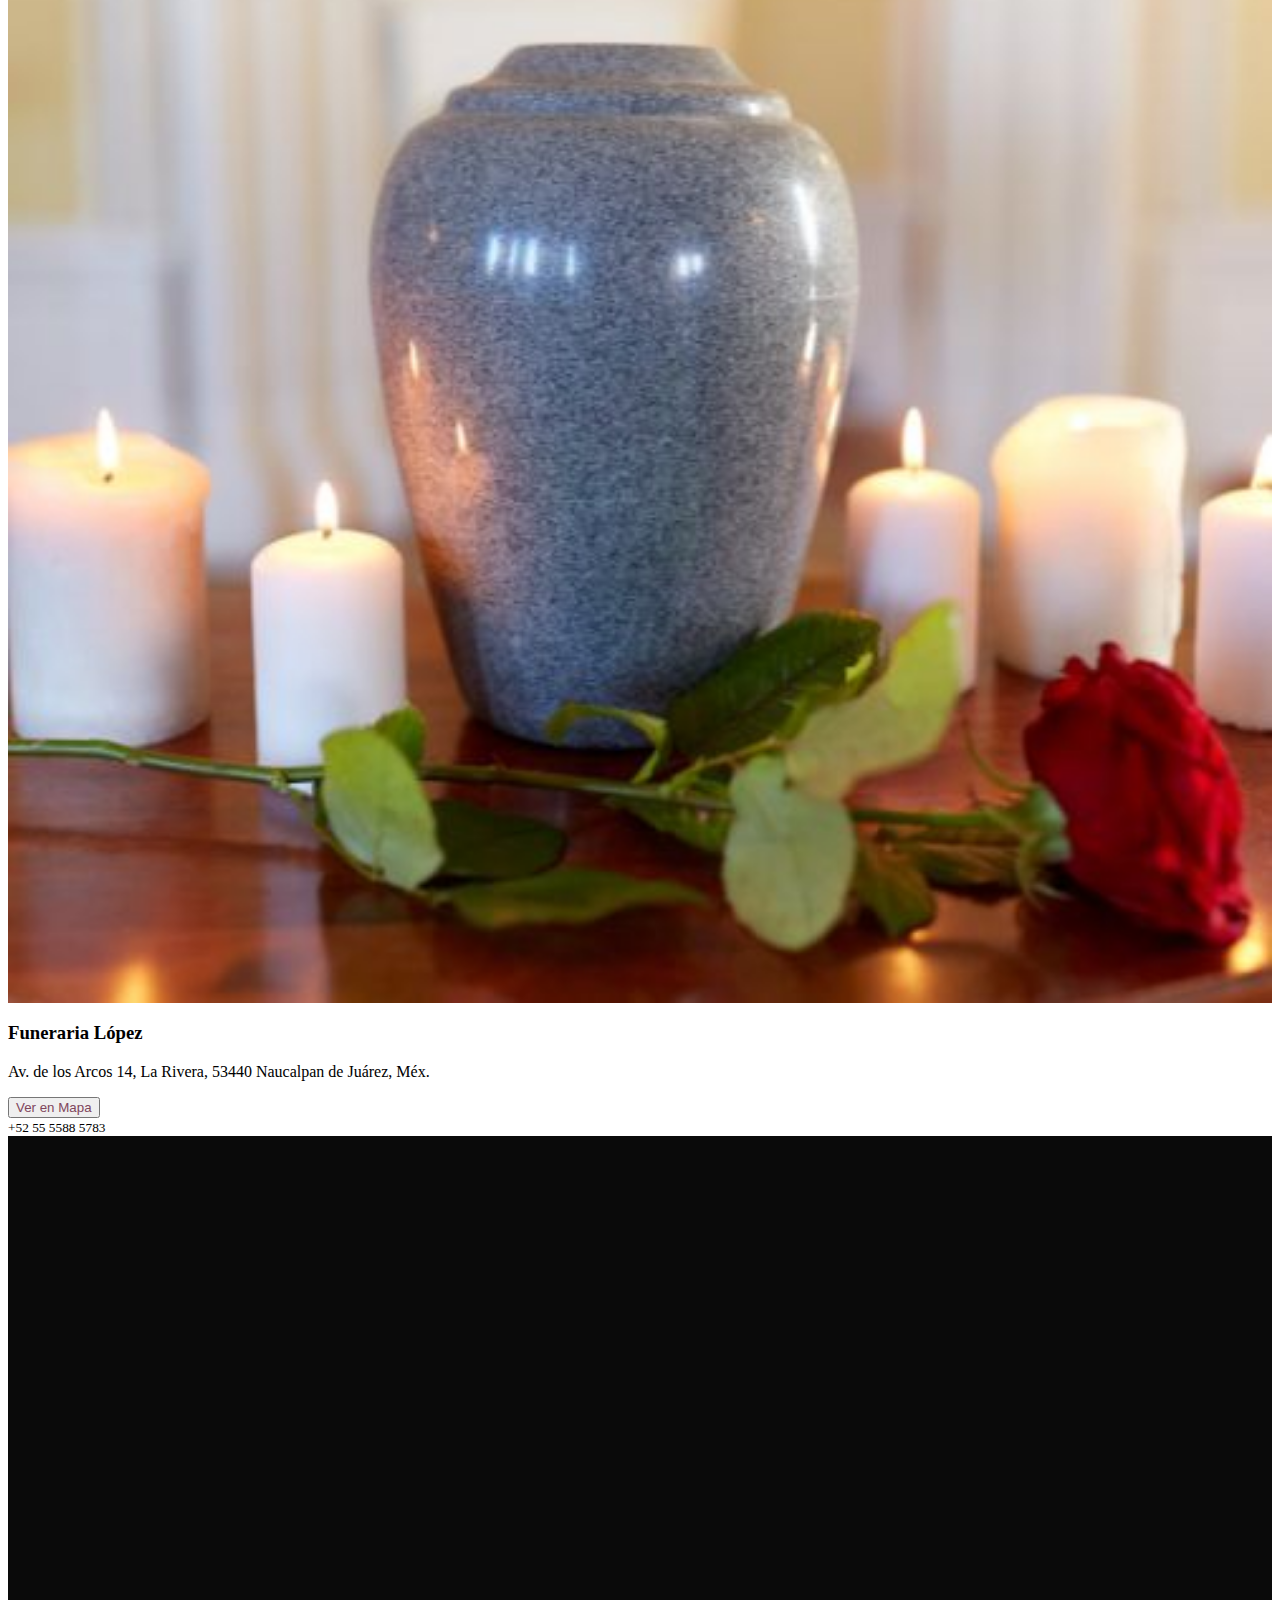
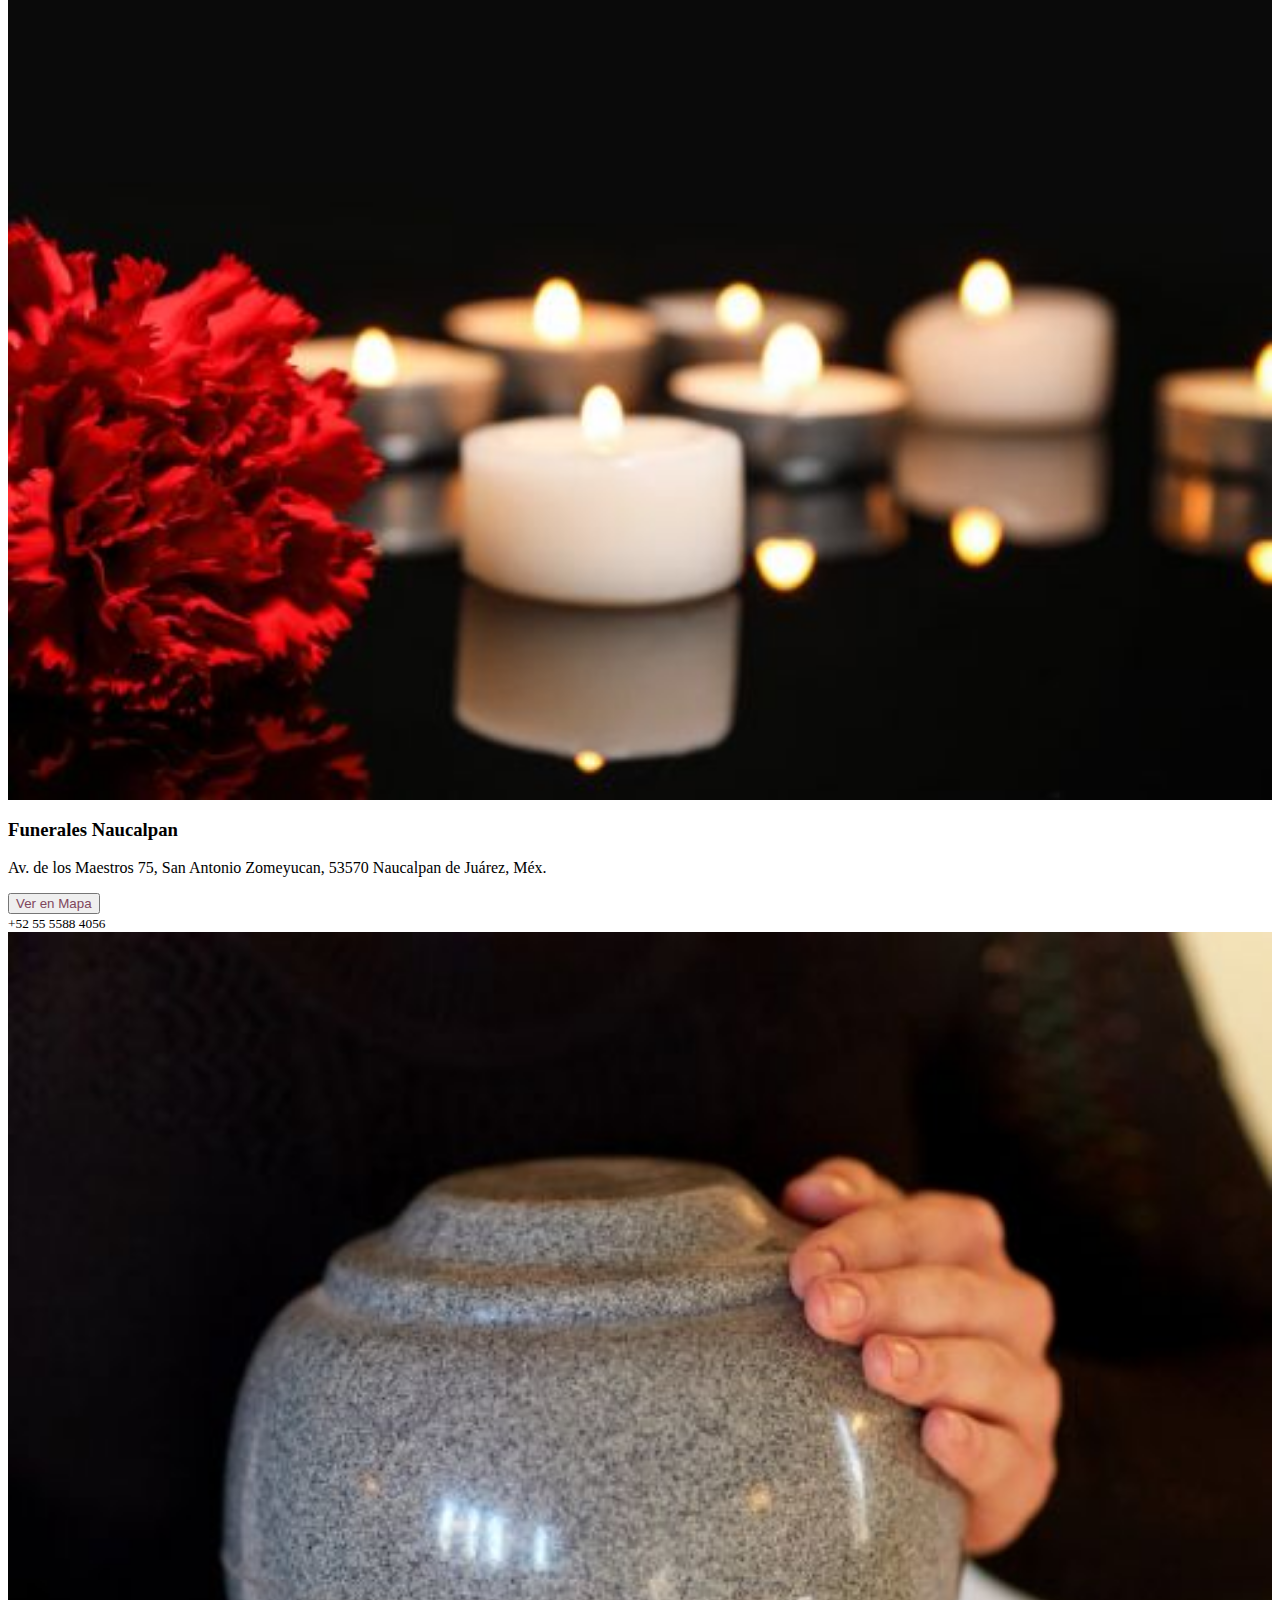
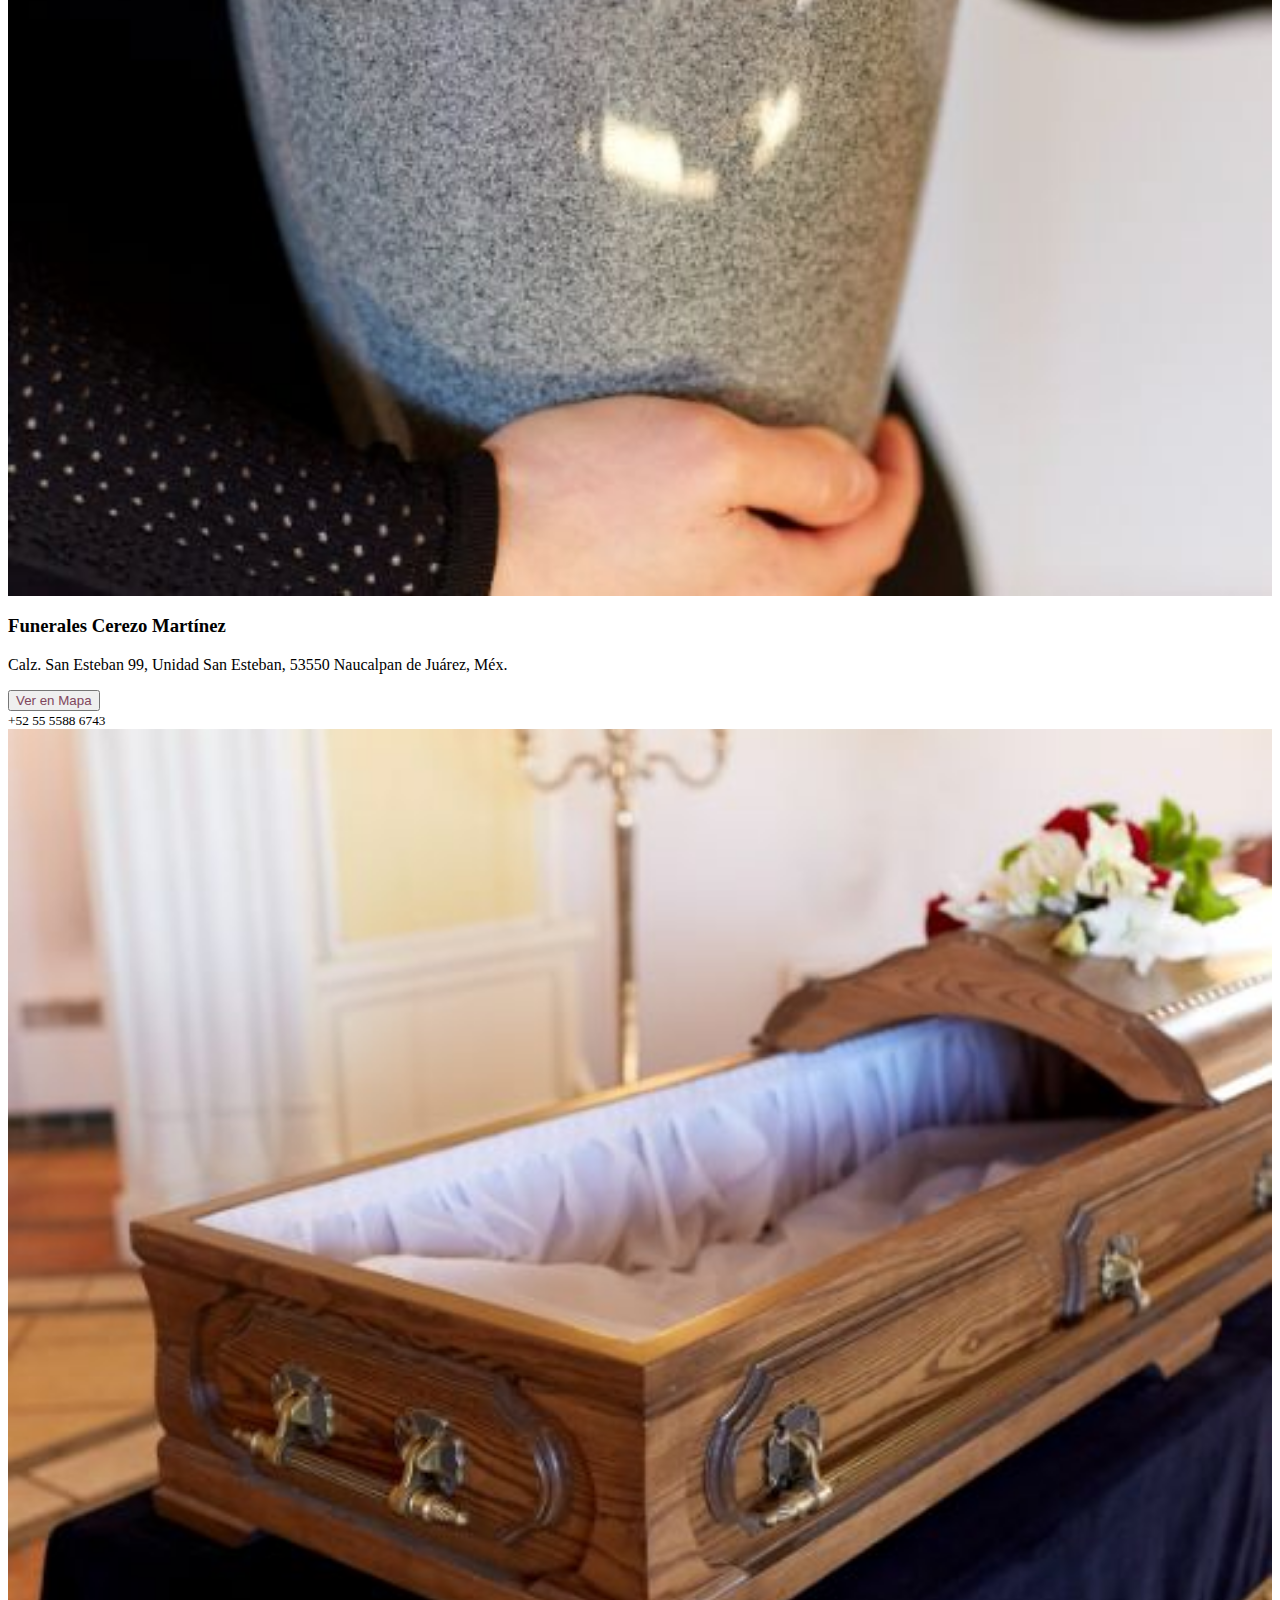
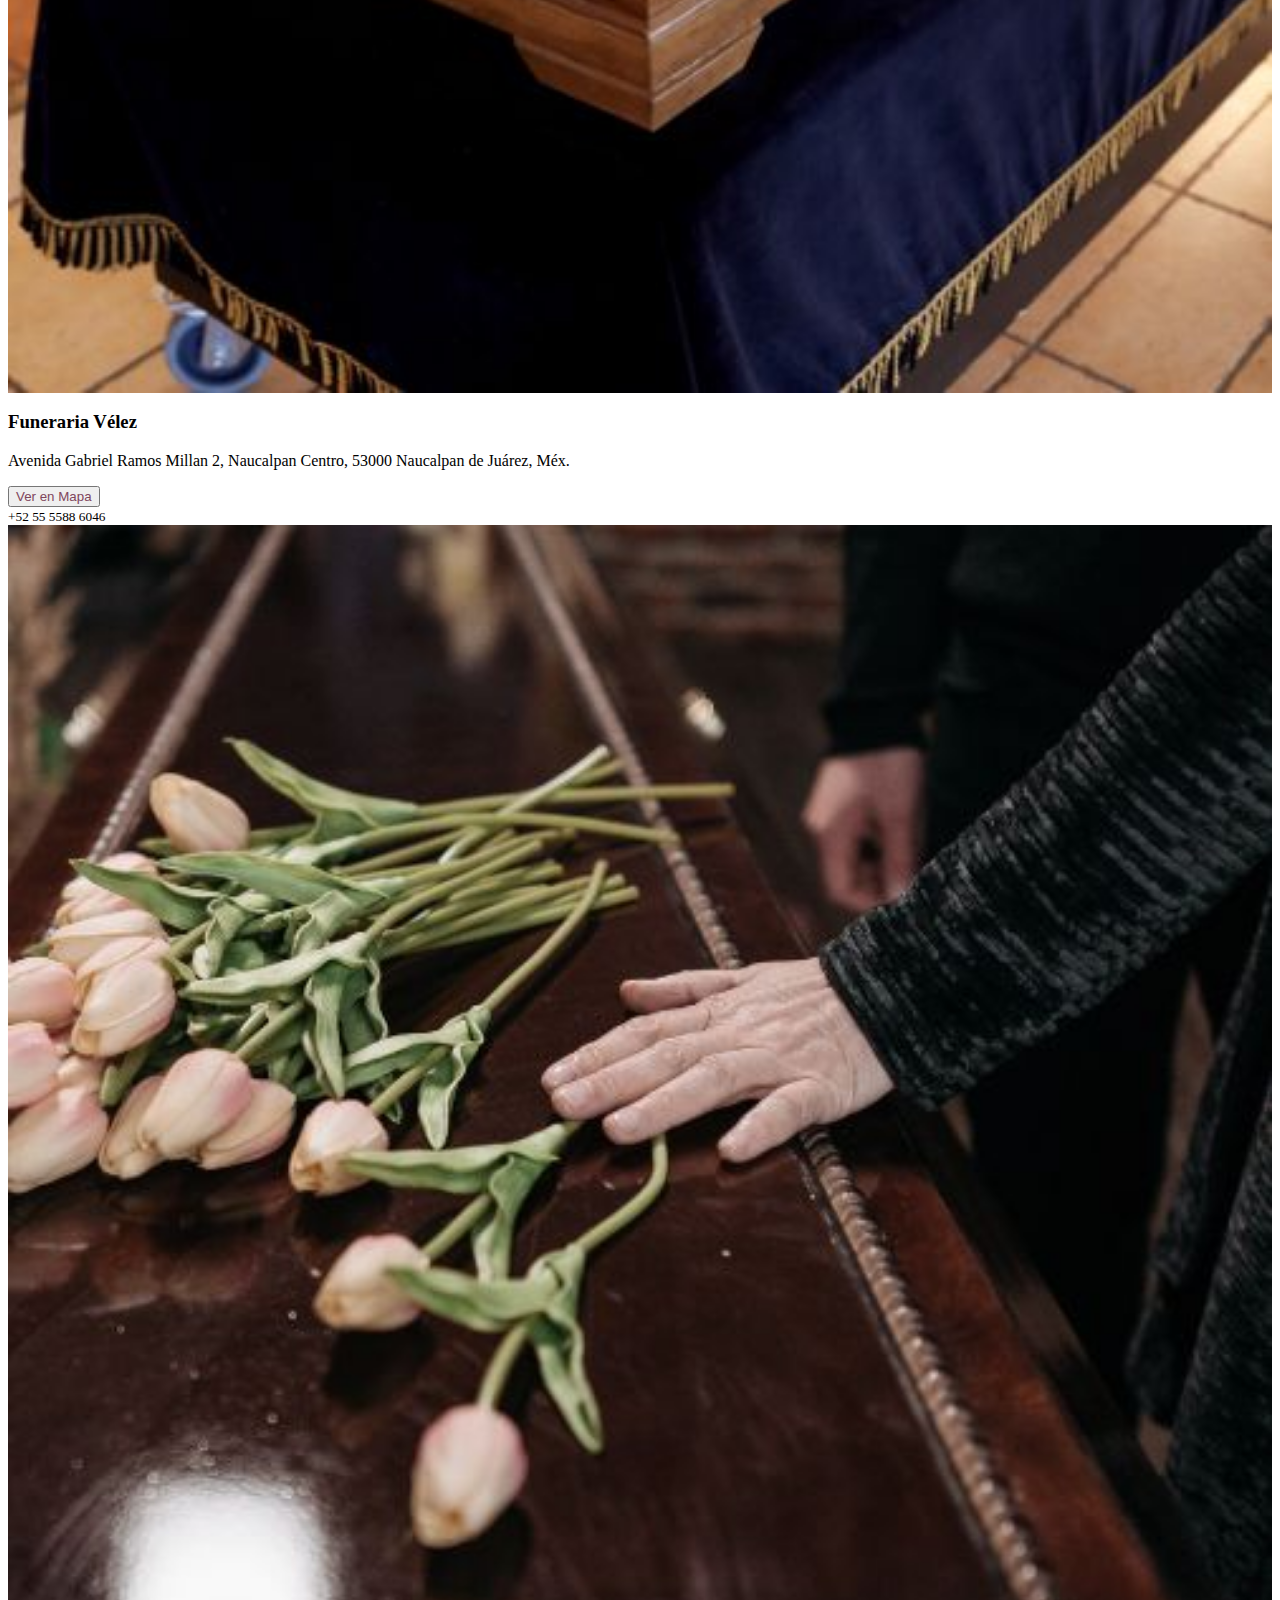
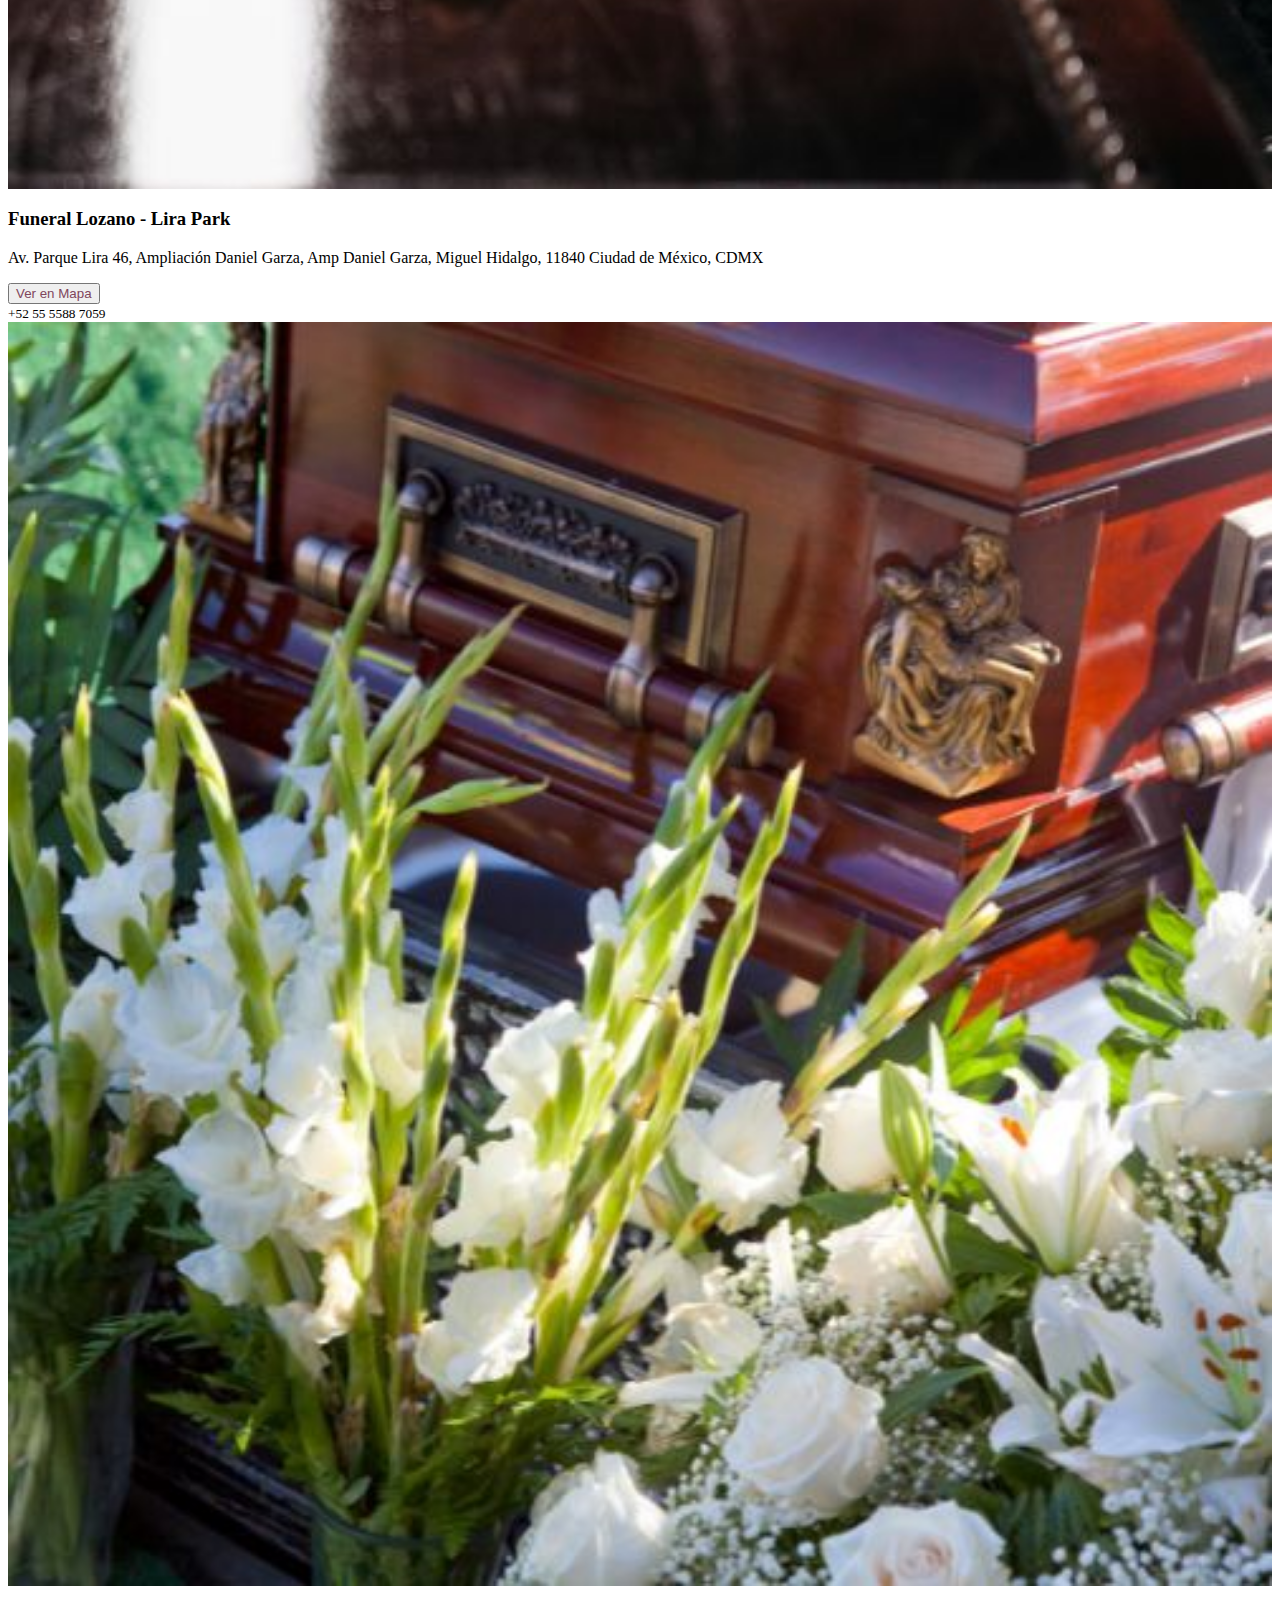
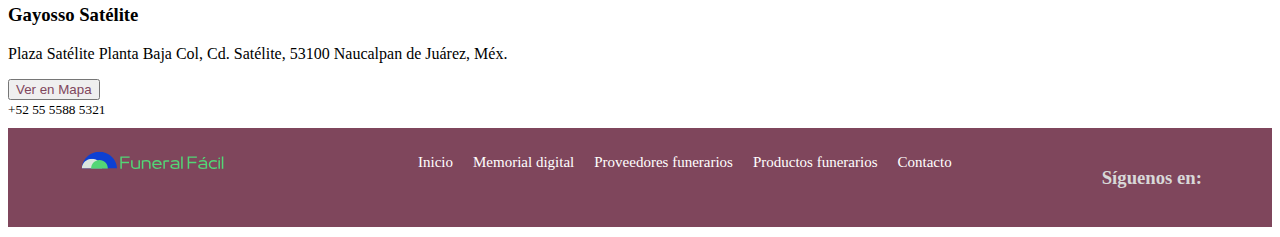
<file: pages/proveedores.html>
<!DOCTYPE html>
<html lang="es">
<head>
	<meta charset="UTF-8">
	<meta name="viewport" content="width=device-width, initial-scale=1.0">
	<title>Proveedores - Funeralfacil.com</title>
	<link rel="shortcut icon" href="../assets/img/faviconff.svg" type="image/x-icon">
	<link rel="stylesheet" href="https://cdnjs.cloudflare.com/ajax/libs/font-awesome/6.1.1/css/all.min.css" integrity="sha512-KfkfwYDsLkIlwQp6LFnl8zNdLGxu9YAA1QvwINks4PhcElQSvqcyVLLD9aMhXd13uQjoXtEKNosOWaZqXgel0g==" crossorigin="anonymous" referrerpolicy="no-referrer" />
	<!-- Linkeo de bootstrap -->
	<link rel="stylesheet" href="https://cdn.jsdelivr.net/npm/bootstrap@4.6.2/dist/css/bootstrap.min.css" integrity="sha384-xOolHFLEh07PJGoPkLv1IbcEPTNtaed2xpHsD9ESMhqIYd0nLMwNLD69Npy4HI+N" crossorigin="anonymous">
	<!-- linkear nuestro css -->
	<link rel="stylesheet" href="../estilo.css">
</head>
<body>
	<title>Proveedores</title>
	<div class="box-1">
		<header class="header">
			<!-- barra nav Inicio -->
			<nav class="navbar navbar-expand-md navbar-dark">
				<!-- Brand -->
				<a class="navbar-brand" href="../index.html"><img src="../assets/img/logoff.svg" alt="Logo" style="width:150px;"></a>
				
				<!-- Toggler/collapsibe Button -->
				<button class="navbar-toggler" type="button" data-toggle="collapse" data-target="#collapsibleNavbar">
					<span class="navbar-toggler-icon"></span>
				</button>
				
				<!-- Navbar links -->
				<div class="collapse navbar-collapse" id="collapsibleNavbar">
					<ul class="navbar-nav">
					<li class="nav-item">
						<a class="nav-link" href="../index.html">Inicio</a>
					</li>
					<li class="nav-item">
						<a class="nav-link" href="../pages/memorialdigital.html">Memorial digital</a>
					</li>
					<li class="nav-item">
						<a class="nav-link" href="../pages/proveedores.html">Proveedores funerarios</a>
					</li>
					<li class="nav-item">
						<a class="nav-link" href="../pages/productos.html">Productos funerarios</a>
					</li>
					<li class="nav-item">
						<a class="nav-link" href="../pages/contacto.html">Contacto</a>
					</li>
					</ul>
				</div>
				</nav>
			<!-- barra nav FIN -->
		</header>			
	</div>
	<!-- fila de información de mi sitio -->

	<main>
		<section class="jumbotron text-center">
			<div class="container">
			<h1 class="jumbotron-heading">Encuentra las mejores funerarias cerca de ti</h1>
			<p class="lead text-muted">Funeral Fácil facilita la comparación de funerarias, funerarias y morgues, para que pueda encontrar la mejor opción. Luego, utilice las herramientas gratuitas de planificación de funerales para planificar el mejor funeral para su ser querido.</p>
			
			</div>
		</section>
		
		<div class="album py-5 bg-light">
			<div class="container">
				<div class="row">
					<div class="col-md-4">
						<div class="card mb-4 box-shadow">
							<img class="card-img-top" alt="Imagen de funeral" style=" width: 100%; display: block;" src="../assets/img/afuneraria.jpg">
							<div class="card-body">
								<h3 class="card-text">Funerales Reyes</h3>
								<p class="card-text">C. Dr. Lucio 255-Loc-D, Doctores, Cuauhtémoc, 06720 Ciudad de México, CDMX</p>
								<div class="d-flex justify-content-between align-items-center">
									<div class="btn-group">
										<button type="button" class="btn btn-sm btn-outline-secondary"><a href="https://www.google.com.mx/">Ver en Mapa</a> </button>
									</div>
									<small class="text-muted">+52 55 5588 0238</small>
								</div>
							</div>
						</div>
					</div>
					<div class="col-md-4">
						<div class="card mb-4 box-shadow">
							<img class="card-img-top" alt="Imagen de funeral" style=" width: 100%; display: block;" src="../assets/img/bfuneraria.jpg">
							<div class="card-body">
								<h3 class="card-text">FUNERALES JARDÍN AZCAPOTZALCO</h3>
								<p class="card-text">Av. 22 de Febrero 332A, Los Reyes, Azcapotzalco, 02010 Ciudad de México, CDMX</p>
								<div class="d-flex justify-content-between align-items-center">
									<div class="btn-group">
										<button type="button" class="btn btn-sm btn-outline-secondary"><a href="https://www.google.com.mx/">Ver en Mapa</a> </button>
									</div>
									<small class="text-muted">+52 55 5588 0234</small>
								</div>
							</div>
						</div>
					</div>
					<div class="col-md-4">
						<div class="card mb-4 box-shadow">
							<img class="card-img-top" alt="Imagen de funeral" style=" width: 100%; display: block;" src="../assets/img/cfuneraria.jpg">
							<div class="card-body">
								<h3 class="card-text">Funeraria san antonio</h3>
								<p class="card-text">Av. Niños Heroes 18 A, Rosa de Castilla, 53520 Naucalpan de Juárez, Méx.</p>
								<div class="d-flex justify-content-between align-items-center">
									<div class="btn-group">
										<button type="button" class="btn btn-sm btn-outline-secondary"><a href="https://www.google.com.mx/">Ver en Mapa</a> </button>
									</div>
									<small class="text-muted">+52 55 5588 2948</small>
								</div>
							</div>
						</div>
					</div>
	
					<div class="col-md-4">
						<div class="card mb-4 box-shadow">
							<img class="card-img-top" alt="Imagen de funeral" style=" width: 100%; display: block;" src="../assets/img/dfuneraria.jpg">
							<div class="card-body">
								<h3 class="card-text">Funeraria López</h3>
								<p class="card-text">Av. de los Arcos 14, La Rivera, 53440 Naucalpan de Juárez, Méx.</p>
								<div class="d-flex justify-content-between align-items-center">
									<div class="btn-group">
										<button type="button" class="btn btn-sm btn-outline-secondary"><a href="https://www.google.com.mx/">Ver en Mapa</a> </button>
									</div>
									<small class="text-muted">+52 55 5588 5783</small>
								</div>
							</div>
						</div>
					</div>
					<div class="col-md-4">
						<div class="card mb-4 box-shadow">
							<img class="card-img-top" alt="Imagen de funeral" style=" width: 100%; display: block;" src="../assets/img/efuneraria.jpg">
							<div class="card-body">
								<h3 class="card-text">Funerales Naucalpan</h3>
								<p class="card-text">Av. de los Maestros 75, San Antonio Zomeyucan, 53570 Naucalpan de Juárez, Méx.</p>
								<div class="d-flex justify-content-between align-items-center">
									<div class="btn-group">
										<button type="button" class="btn btn-sm btn-outline-secondary"><a href="https://www.google.com.mx/">Ver en Mapa</a> </button>
									</div>
									<small class="text-muted">+52 55 5588 4056</small>
								</div>
							</div>
						</div>
					</div>
					<div class="col-md-4">
						<div class="card mb-4 box-shadow">
							<img class="card-img-top" alt="Imagen de funeral" style=" width: 100%; display: block;" src="../assets/img/ffuneraria.jpg">
							<div class="card-body">
								<h3 class="card-text">Funerales Cerezo Martínez</h3>
								<p class="card-text">Calz. San Esteban 99, Unidad San Esteban, 53550 Naucalpan de Juárez, Méx.</p>
								<div class="d-flex justify-content-between align-items-center">
									<div class="btn-group">
										<button type="button" class="btn btn-sm btn-outline-secondary"><a href="https://www.google.com.mx/">Ver en Mapa</a> </button>
									</div>
									<small class="text-muted">+52 55 5588 6743</small>
								</div>
							</div>
						</div>
					</div>
	
					<div class="col-md-4">
						<div class="card mb-4 box-shadow">
							<img class="card-img-top" alt="Imagen de funeral" style=" width: 100%; display: block;" src="../assets/img/gfuneraria.jpg">
							<div class="card-body">
								<h3 class="card-text">Funeraria Vélez</h3>
								<p class="card-text">Avenida Gabriel Ramos Millan 2, Naucalpan Centro, 53000 Naucalpan de Juárez, Méx.</p>
								<div class="d-flex justify-content-between align-items-center">
									<div class="btn-group">
										<button type="button" class="btn btn-sm btn-outline-secondary"><a href="https://www.google.com.mx/">Ver en Mapa</a> </button>
									</div>
									<small class="text-muted">+52 55 5588 6046</small>
								</div>
							</div>
						</div>
					</div>
					<div class="col-md-4">
						<div class="card mb-4 box-shadow">
							<img class="card-img-top" alt="Imagen de funeral" style=" width: 100%; display: block;" src="../assets/img/hfuneraria.jpg">
							<div class="card-body">
								<h3 class="card-text">Funeral Lozano - Lira Park</h3>
								<p class="card-text">Av. Parque Lira 46, Ampliación Daniel Garza, Amp Daniel Garza, Miguel Hidalgo, 11840 Ciudad de México, CDMX</p>
								<div class="d-flex justify-content-between align-items-center">
									<div class="btn-group">
										<button type="button" class="btn btn-sm btn-outline-secondary"><a href="https://www.google.com.mx/">Ver en Mapa</a> </button>
									</div>
									<small class="text-muted">+52 55 5588 7059</small>
								</div>
							</div>
						</div>
					</div>
					<div class="col-md-4">
						<div class="card mb-4 box-shadow">
							<img class="card-img-top" alt="Imagen de funeral" style=" width: 100%; display: block;" src="../assets/img/ifuneraria.jpg">
							<div class="card-body">
								<h3 class="card-text">Gayosso Satélite</h3>
								<p class="card-text">Plaza Satélite Planta Baja Col, Cd. Satélite, 53100 Naucalpan de Juárez, Méx.</p>
								<div class="d-flex justify-content-between align-items-center">
									<div class="btn-group">
										<button type="button" class="btn btn-sm btn-outline-secondary"><a href="https://www.google.com.mx/">Ver en Mapa</a> </button>
									</div>
									<small class="text-muted">+52 55 5588 5321</small>
								</div>
							</div>
						</div>
					</div>
				</div>
			</div>
		</div>

	</main>
	<!-- cierre de fila de informacion de mi sitio -->
	<!-- inicio de footer --> 
	<footer>
		<div class="footer-container">
			<div class="logo-footer">
			<a href="../index.html"><img alt="logo" src="../assets/img/logoff.svg" width="150" height="70"></a>
			</div>
			<div class="footer-nav">
				<nav>
					<ul>
						<li><a href="../index.html">Inicio</a></li>
						<li><a href="../pages/memorialdigital.html">Memorial digital</a></li>
						<li><a href="../pages/proveedores.html">Proveedores funerarios</a></li>
						<li><a href="../pages/productos.html">Productos funerarios</a></li>
						<li><a href="../pages/contacto.html">Contacto</a></li>
					</ul>
				</nav>
			</div>
			<div class="footer-redes">
				<h3>Síguenos en:</h3>
				<div class="redes">
					<a href="https://www.instagram.com/"><i class="fa-brands fa-instagram"></i></a>
					<a href="https://www.facebook.com/"><i class="fa-brands fa-facebook-square"></i></a>
					<a href="https://www.linkedin.com/"><i class="fa-brands fa-linkedin"></i></a>
				</div>
			</div>
		</div>
	</footer>
	<a href="#" class="subir">
		<i class="fa-solid fa-angle-up"></i>
	</a>

	<script src="https://cdn.jsdelivr.net/npm/jquery@3.5.1/dist/jquery.slim.min.js" integrity="sha384-DfXdz2htPH0lsSSs5nCTpuj/zy4C+OGpamoFVy38MVBnE+IbbVYUew+OrCXaRkfj" crossorigin="anonymous"></script>
	<script src="https://cdn.jsdelivr.net/npm/popper.js@1.16.1/dist/umd/popper.min.js" integrity="sha384-9/reFTGAW83EW2RDu2S0VKaIzap3H66lZH81PoYlFhbGU+6BZp6G7niu735Sk7lN" crossorigin="anonymous"></script>
	<script src="https://cdn.jsdelivr.net/npm/bootstrap@4.6.2/dist/js/bootstrap.min.js" integrity="sha384-+sLIOodYLS7CIrQpBjl+C7nPvqq+FbNUBDunl/OZv93DB7Ln/533i8e/mZXLi/P+" crossorigin="anonymous"></script>

</body>
</html>
</file>
<file: estilo.css>
@charset "UTF-8";
/* Bootstrap code for css */
.navbar {
  background-color: #7f465c;
}

h1 {
  font-size: 40px;
}

.col-sm-6 {
  padding: 10px;
}

.ol {
  padding-bottom: 10px;
}

.zonadeimg {
  display: flex;
  flex-flow: column;
  align-items: center;
}

/* -------------------------------- INICIO DE Antiguo código */
/* INICIO GRID PARA TODAS las paginas divididas en secciones */
.container {
  display: grid;
}

/* FIN GRID PARA TODAS las paginas divididas en secciones */
html {
  scroll-behavior: smooth;
}

.boton, .boton--b, .boton--a {
  text-decoration: none;
  font-weight: 600;
  font-size: 16px;
  color: white;
  padding-top: 15px;
  padding-bottom: 15px;
  padding-left: 40px;
  padding-right: 40px;
  background-color: #295767;
  border-color: #d8d8d8;
  border-width: 3px;
  border-style: solid;
  border-radius: 15px;
}

.boton--a {
  background-color: #7f465c;
  color: white;
}

.boton--b {
  background-color: #295767;
  color: white;
}

@keyframes bounce {
  0%, 20%, 60%, 100% {
    -webkit-transform: translateY(0);
    transform: translateY(0);
  }
  40% {
    -webkit-transform: translateY(-20px);
    transform: translateY(-20px);
  }
  80% {
    -webkit-transform: translateY(-10px);
    transform: translateY(-10px);
  }
}
.boton:hover, .boton--a:hover, .boton--b:hover {
  animation: bounce 1.5s;
}

/* INICIO CSS para header en todas las páginas */
.box-1 {
  background-color: gainsboro;
}

.body {
  font-family: sans-serif;
  font-size: 16px;
}

nav {
  padding: 5px 20px;
}

ul {
  list-style-type: none;
}

a {
  color: #7f465c;
  text-decoration: none;
}

a:hover {
  text-decoration: underline;
}

.menu li {
  font-size: 15px;
  padding: 15px 5px;
  white-space: nowrap;
}

.logo {
  padding: 7.5px 10px 7.5px 0;
}

/* Mobile menu */
.menu {
  display: flex;
  flex-wrap: wrap;
  justify-content: space-between;
  align-items: center;
}

.toggle {
  order: 1;
}

.item {
  width: 100%;
  text-align: center;
  order: 3;
  display: none;
}

.item.active {
  display: block;
}

/* Navbar Toggle */
.toggle {
  cursor: pointer;
}

.bars {
  background: #7f465c;
  display: inline-block;
  height: 2px;
  position: relative;
  transition: background 0.2s ease-out;
  width: 18px;
}

.bars:before,
.bars:after {
  background: #7f465c;
  content: "";
  display: block;
  height: 100%;
  position: absolute;
  transition: all 0.2s ease-out;
  width: 100%;
}

.bars:before {
  top: 5px;
}

.bars:after {
  top: -5px;
}

/* Tablet menu */
@media all and (min-width: 468px) {
  .menu {
    justify-content: center;
  }
  .logo {
    flex: 1;
  }
  .toggle {
    order: 2;
  }
}
/* Desktop menu */
@media all and (min-width: 768px) {
  .item {
    display: block;
    width: auto;
  }
  .toggle {
    display: none;
  }
  .logo {
    order: 0;
  }
  .item {
    order: 1;
  }
  .menu li {
    padding: 15px 10px;
  }
}
/* FIN CSS para header en todas las páginas */
/* INICIO de CSS para pagina de index.html */
/* Mobile Version */
.sect1-container {
  margin: 20px;
  display: flex;
  flex-wrap: wrap;
  justify-content: space-between;
  align-items: center;
}

.sect1-container h1 {
  font-size: 40px;
  margin-bottom: 40px;
}

.sect1-container ol {
  font-size: 16px;
  margin: 30px;
}

.sect1-container ol li {
  margin-bottom: 10px;
}

.elemento1 {
  margin-bottom: 40px;
}

.imghp {
  height: 280px;
}

.sect2-container {
  margin: 20px;
  display: flex;
  flex-wrap: wrap;
  justify-content: center;
  text-align: center;
  padding-top: 15px;
}

.sect2-container h2 {
  padding-bottom: 20px;
}

.sect2-container p {
  padding-bottom: 20px;
}

.sect3-container {
  display: flex;
  flex-flow: column;
  flex-wrap: wrap;
  align-items: center;
  text-align: center;
  margin-bottom: 100px;
}

.zonadeimg {
  display: flex;
  flex-flow: column;
  align-items: center;
}

.elementos-cajas {
  display: flex;
  flex-flow: column;
}

.caja {
  border: solid black;
  margin: 25px;
  border-radius: 15px;
  padding: 10px;
  width: 260px;
}

.sect4-container {
  display: flex;
  flex-flow: row;
  flex-wrap: wrap;
  margin: 20px;
  justify-content: center;
}

.sect4-container h2 {
  text-align: center;
  margin-bottom: 20px;
}

.sect4-container p {
  width: auto;
  text-align: center;
  margin-bottom: 10px;
}

.footer-container {
  margin: 10px;
}

.footer-nav ul li {
  padding-bottom: 15px;
}

.footer-redes {
  text-align: center;
  margin-bottom: 20px;
}

/* Tablet version */
@media all and (min-width: 468px) {
  .sect1-container h1 {
    font-size: 60px;
    margin-bottom: 40px;
  }
  .sect1-container {
    justify-content: center;
  }
  .sect1-container ol {
    font-size: 20px;
    margin: 30px;
  }
  .sect2-container h2 {
    padding-bottom: 20px;
    font-size: 30px;
  }
  .sect2-container p {
    padding-bottom: 20px;
    font-size: 20px;
  }
  /* Sect 3 */
  .zonadeimg img {
    height: 350px;
  }
  .elementos-cajas {
    display: flex;
    flex-flow: column;
    align-items: center;
  }
  .caja {
    border: solid black;
    margin: 25px;
    border-radius: 15px;
    padding: 10px;
    width: 300px;
  }
}
/* Desktop version */
@media all and (min-width: 768px) {
  .sect1-container h1 {
    font-size: 60px;
    margin-bottom: 40px;
  }
  .sect1-container {
    justify-content: center;
  }
  .sect1-container ol {
    font-size: 20px;
    margin: 30px;
  }
  .imghp {
    height: 500px;
  }
  .sect2-container {
    display: flex;
    flex-flow: column;
    align-items: center;
  }
  .sect2-container h2 {
    padding-bottom: 20px;
    font-size: 30px;
  }
  .sect2-container p {
    padding-bottom: 20px;
    font-size: 20px;
    width: 700px;
  }
  .zonadeimg img {
    height: 450px;
    margin-bottom: 40px;
  }
  .elementos-cajas {
    display: flex;
    flex-flow: row;
    flex-wrap: wrap;
  }
  .sect4-container {
    display: flex;
    flex-flow: column;
    align-items: center;
  }
  .sect4-container p {
    width: 600px;
  }
  .footer-nav ul {
    display: flex;
    flex-flow: row;
    margin-top: 20px;
  }
  .footer-redes {
    margin-top: 20px;
  }
}
/* FIN de CSS para pagina de index.html */
/* INICIO de CSS para pagina de memorialdigital.html */
/* mobile version */
.md-box-2 {
  margin: 40px;
}

.md-titulo {
  display: flex;
  flex-flow: column;
  align-items: center;
  margin-bottom: 15px;
}

.md-titulo h1 {
  font-size: 25px;
  margin-bottom: 15px;
}

.md-sect1-container {
  display: flex;
  flex-flow: column;
  align-items: center;
}

.ejemplositio {
  margin-top: 30px;
  height: 200px;
}

/* Tablet version */
@media all and (min-width: 468px) {
  .md-titulo h1 {
    font-size: 35px;
  }
  .md-titulo p {
    font-size: 20px;
  }
  .ejemplositio {
    height: 280px;
  }
}
/* Desktop version */
@media all and (min-width: 768px) {
  .md-sect1-container {
    display: flex;
    flex-flow: row;
    justify-content: center;
  }
  .ejemplositio {
    height: 350px;
  }
}
/* FIN de CSS para pagina de memorialdigital.html */
/* INICIO de CSS para pagina de proveedores.html */
.prov-sect1 {
  display: flex;
  flex-flow: column;
  align-items: center;
}

.prov-sect1 h1 {
  text-align: center;
  font-size: 30px;
  margin-bottom: 20px;
}

.prov-sect1 p {
  width: 900px;
  font-size: 20px;
}

.prov-sect2 {
  display: flex;
  flex-flow: row;
  margin: 100px;
  padding: 40px;
  border: solid black;
  justify-content: space-around;
}

.prov-sect2-left {
  display: flex;
  flex-flow: column;
}

.prov-sect2-left img {
  width: 400px;
  height: auto;
}

.prov-sect2-left h5 {
  font-size: 20px;
}

.prov-sect2-left p {
  font-size: 16px;
  width: 400px;
}

.prov-sect2-right {
  display: flex;
  flex-flow: column;
}

/* FIN de CSS para pagina de proveedores.html */
/* INICIO de CSS para pagina de productos.html */
.prod-sect1 {
  display: flex;
  flex-flow: column;
  align-items: center;
}

.prod-sect1 p {
  max-width: 800px;
}

.prod-sect2 {
  display: flex;
  flex-flow: column;
  margin: 100px;
}

.icon-boxes {
  padding-top: 0;
  position: relative;
  z-index: 100;
}

.icon-boxes .icon-box {
  padding: 40px 30px;
  position: relative;
  overflow: hidden;
  background: #fff;
  box-shadow: 5px 10px 29px 0 rgba(68, 88, 144, 0.2);
  transition: all 0.3s ease-in-out;
  border-radius: 10px;
}

.icon-boxes .icon {
  margin: 0 auto 20px auto;
  display: inline-block;
  text-align: center;
}

.icon-boxes .icon i {
  font-size: 36px;
  line-height: 1;
  color: #295767;
}

.icon-boxes .title {
  font-weight: 700;
  margin-bottom: 15px;
  font-size: 18px;
}

.icon-boxes .title a {
  color: #7f465c;
}

.icon-boxes .description {
  font-size: 15px;
  line-height: 28px;
  margin-bottom: 0;
  color: #295767;
}

/* FIN de CSS para pagina de productos.html */
/* INICIO de CSS para pagina de contacto.html */
/* mobile version */
.contacto-box-2 {
  margin: 20px;
}

.contacto-sect1 {
  text-align: center;
  margin-bottom: 15px;
}

.contacto-sect2 {
  display: flex;
  flex-flow: column;
  align-items: center;
}

.contacto-sect2-left {
  margin-bottom: 20px;
}

/* tablet version */
@media all and (min-width: 468px) {
  .mapa iframe {
    width: 350px;
  }
}
/* desktop version */
@media all and (min-width: 768px) {
  .contacto-sect2 {
    display: flex;
    flex-flow: row;
    justify-content: space-evenly;
  }
  .mapa iframe {
    width: 500px;
  }
}
/* FIN de CSS para pagina de contacto.html */
/* INICIO de CSS para el footer en todas las páginas */
footer {
  background-color: #7f465c;
}

.footer-container {
  display: flex;
  flex-direction: row;
  flex-wrap: wrap;
  justify-content: space-around;
}

.footer-nav ul {
  list-style: none;
}

.footer-nav ul li a {
  text-decoration: none;
  color: white;
  font-size: 15px;
  padding: 10px;
}

.footer-redes {
  color: #d8d8d8;
}

.redes a {
  color: #d8d8d8;
}

.subir {
  height: 50px;
  width: 50px;
  background-color: #7f465c;
  position: fixed;
  bottom: 40px;
  right: 40px;
  text-align: center;
  font-size: 30px;
  line-height: 50px;
  color: white;
  border: 3px solid floralwhite;
  border-radius: 50%;
  box-shadow: 0 0 5px white;
}

/* FIN de CSS para el footer en todas las páginas */

/*# sourceMappingURL=estilo.css.map */
</file>
